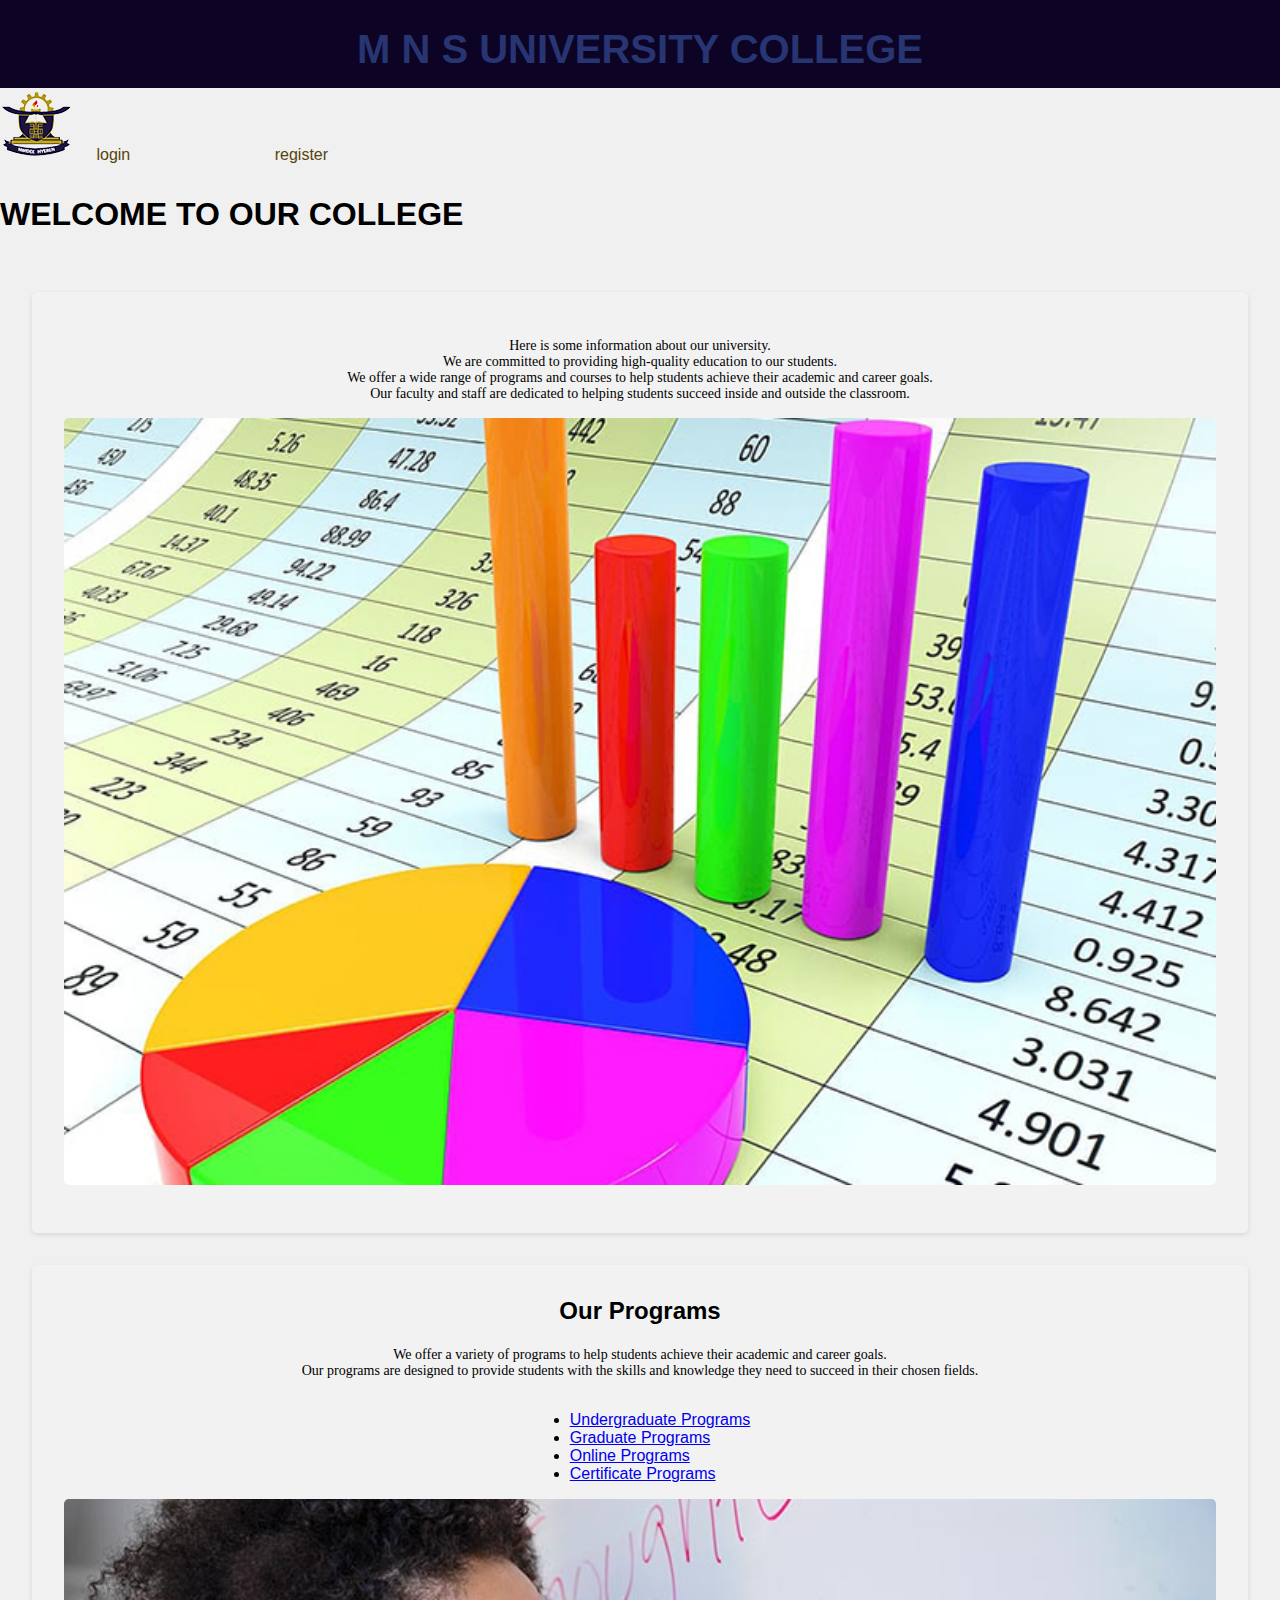
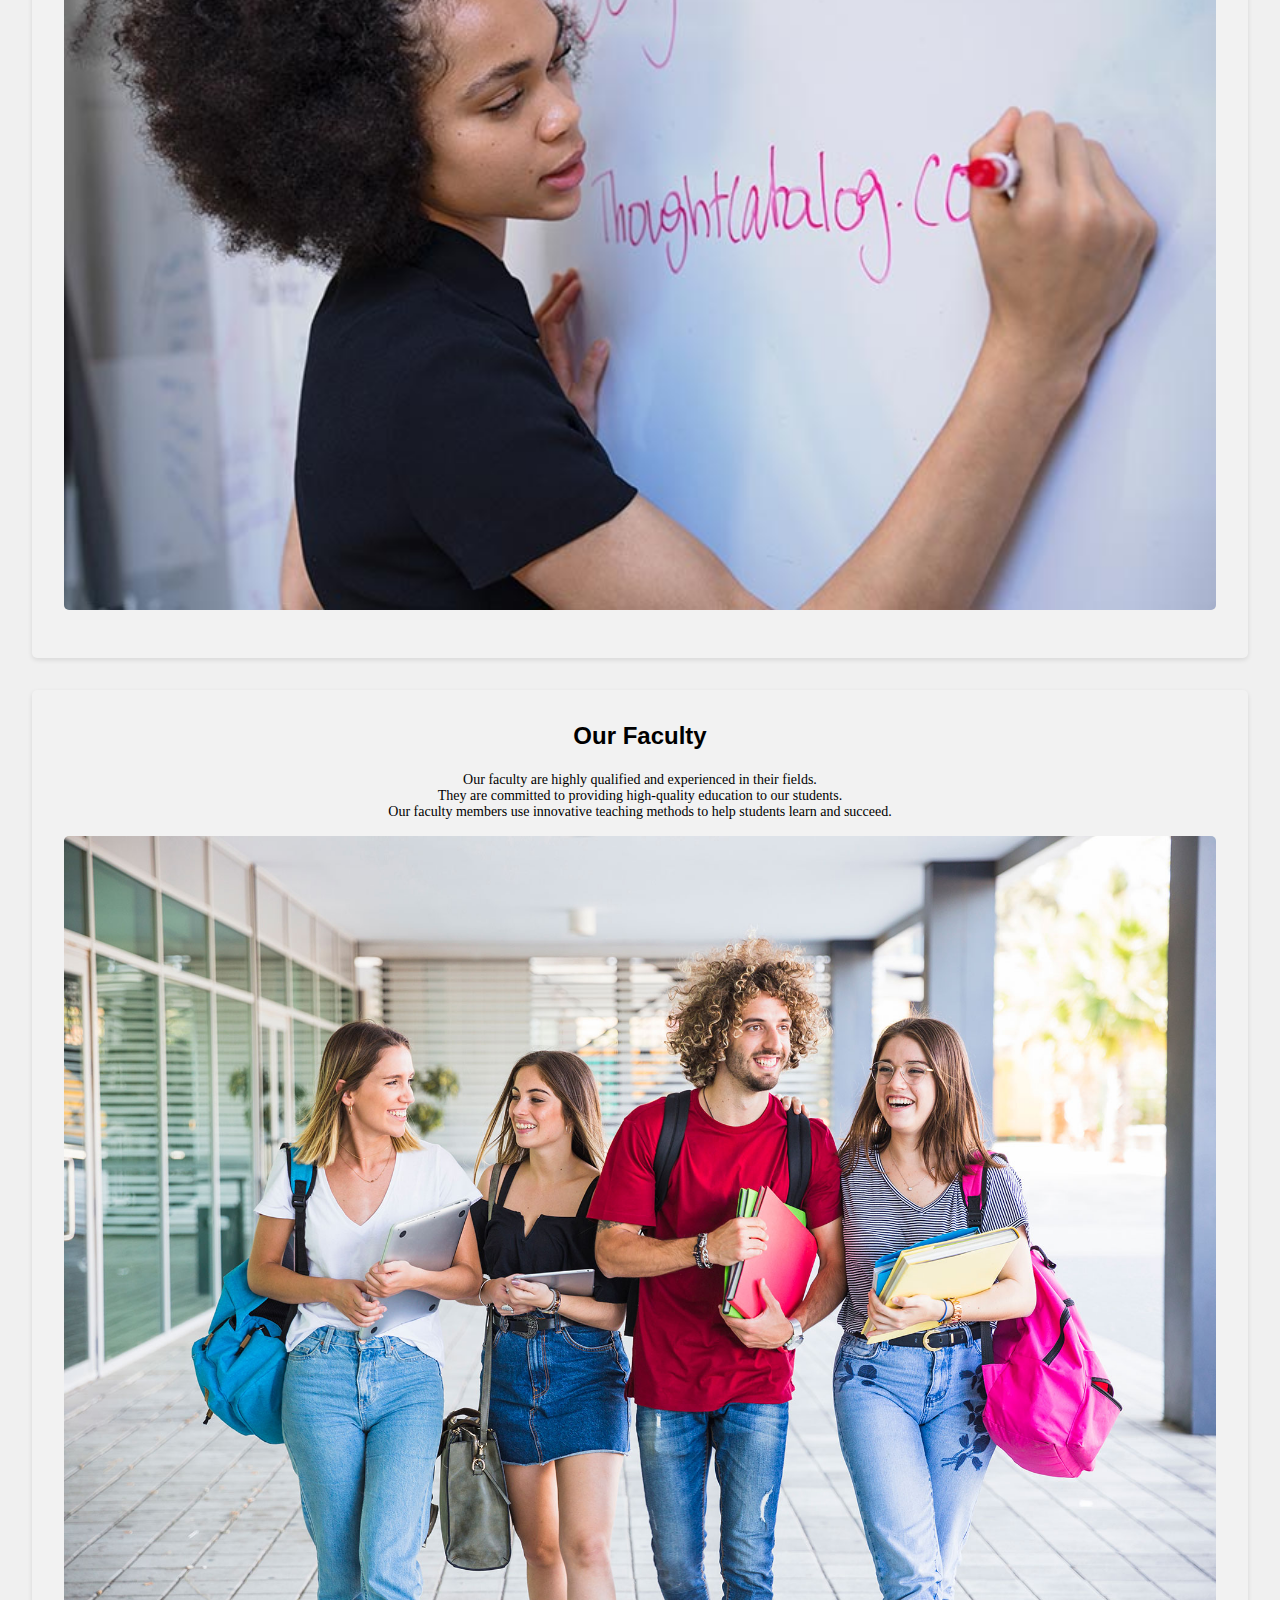
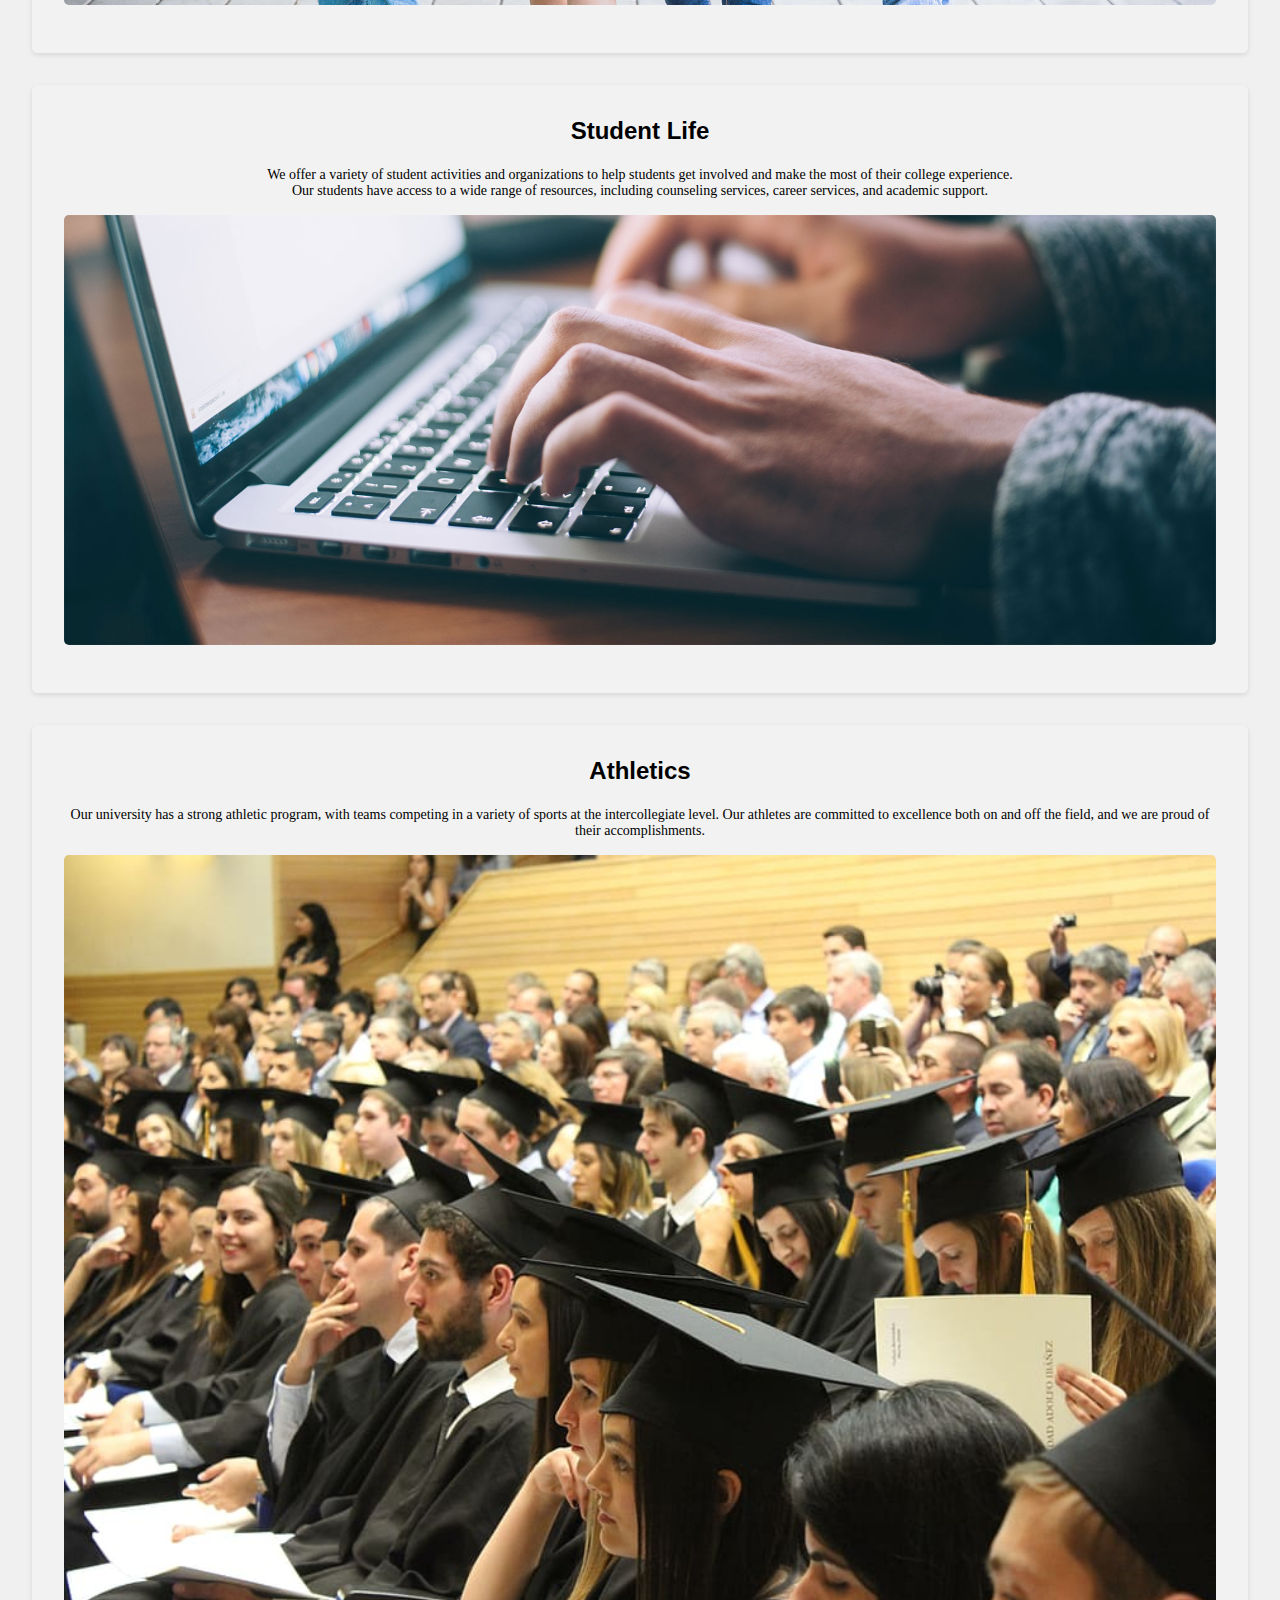
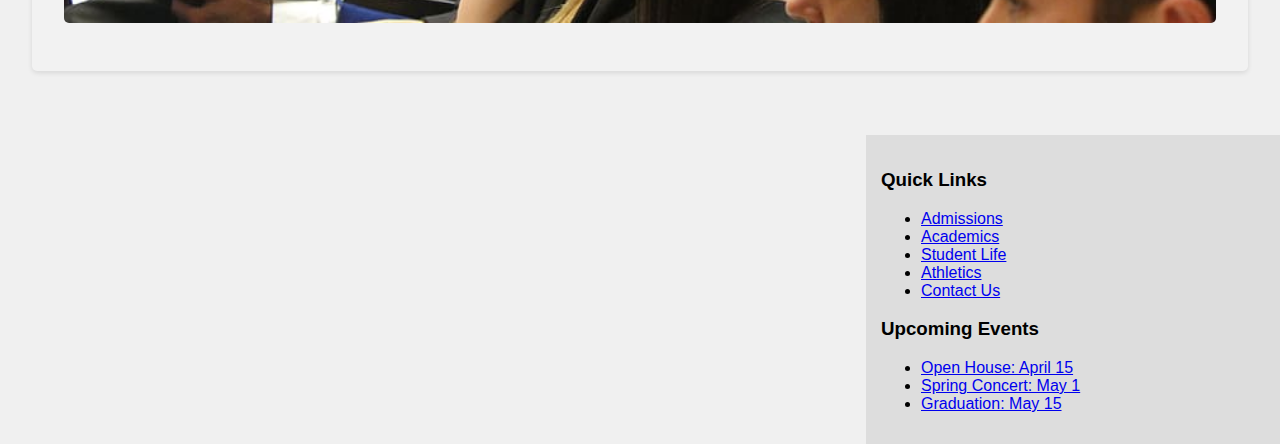
<file: index.html>
<html>
    <head>
        <title>index</title>

        <link rel="website icon" type="png"
        href="logo.png">
        <link rel ="stylesheet" href="css/index_style.css">
    </head>
    <header>
        <h1>M N S UNIVERSITY COLLEGE</h1>
    </header>
    <div class="dropdown">
        <img src="logo.png" alt="University Logo">
        <a href="login.html"class="dropbtn">login</a>
                
    
        <a href="registratioin.html"class="dropbtn">register</a>
    
    </div>
    <h2>WELCOME TO OUR COLLEGE</h2>
    <body>
        <main>
            <div class="dept-card">
        <p>Here is some information about our university.<br> 
            We are committed to providing high-quality education to our students.<br> 
            We offer a wide range of programs and courses to help students achieve their academic and career goals.<br> 
            Our faculty and staff are dedicated to helping students succeed inside and outside the classroom.</p>
                
        <img src="1.jpg" alt="Image 1">
            </div>
            <div class="dept-card">
        <h3>Our Programs</h3>

        <p>We offer a variety of programs to help students achieve their academic and career goals.<br> 
            Our programs are designed to provide students with the skills and knowledge they need to succeed in their chosen fields.</p>

        <ul>

            <li><a href="#">Undergraduate Programs</a></li>

            <li><a href="#">Graduate Programs</a></li>

            <li><a href="#">Online Programs</a></li>

            <li><a href="#">Certificate Programs</a></li>

        </ul>

        <img src="6.jpg" alt="Image 2">
            </div>

            <div class="dept-card">
        <h3>Our Faculty</h3>

        <p>Our faculty are highly qualified and experienced in their fields.<br> 
            They are committed to providing high-quality education to our students. <br>
            Our faculty members use innovative teaching methods to help students learn and succeed.</p>

        <img src="10.jpg" width="1000" height="800 "   alt="image 3">
            </div>
            <div class="dept-card">
        <h3>Student Life</h3>

        <p>We offer a variety of student activities and organizations to help students get involved and make the most of their college experience.<br>
            Our students have access to a wide range of resources, including counseling services, career services, and academic support.</p>

        <img src="4.jpg" width="1000" height="500 " alt="Image 4">
            </div>
            <div class="dept-card">

        <h3>Athletics</h3>

        <p>Our university has a strong athletic program, with teams competing in a variety of sports at the intercollegiate level. Our athletes are committed to excellence both on and off the field, and we are proud of their accomplishments.</p>

        <img src="5.jpg" alt="Image 5">
            </div>
        </main>
    </div>

    <div class="sidebar">

        <h3>Quick Links</h3>

        <ul>

            <li><a href="#">Admissions</a></li>

            <li><a href="#">Academics</a></li>

            <li><a href="#">Student Life</a></li>

            <li><a href="#">Athletics</a></li>

            <li><a href="#">Contact Us</a></li>

        </ul>

        <h3>Upcoming Events</h3>

        <ul>

            <li><a href="#">Open House: April 15</a></li>

            <li><a href="#">Spring Concert: May 1</a></li>

            <li><a href="#">Graduation: May 15</a></li>

        </ul>

    </div>

    <div class="clearfix"></div>
    
    

        
    </body>
</file>
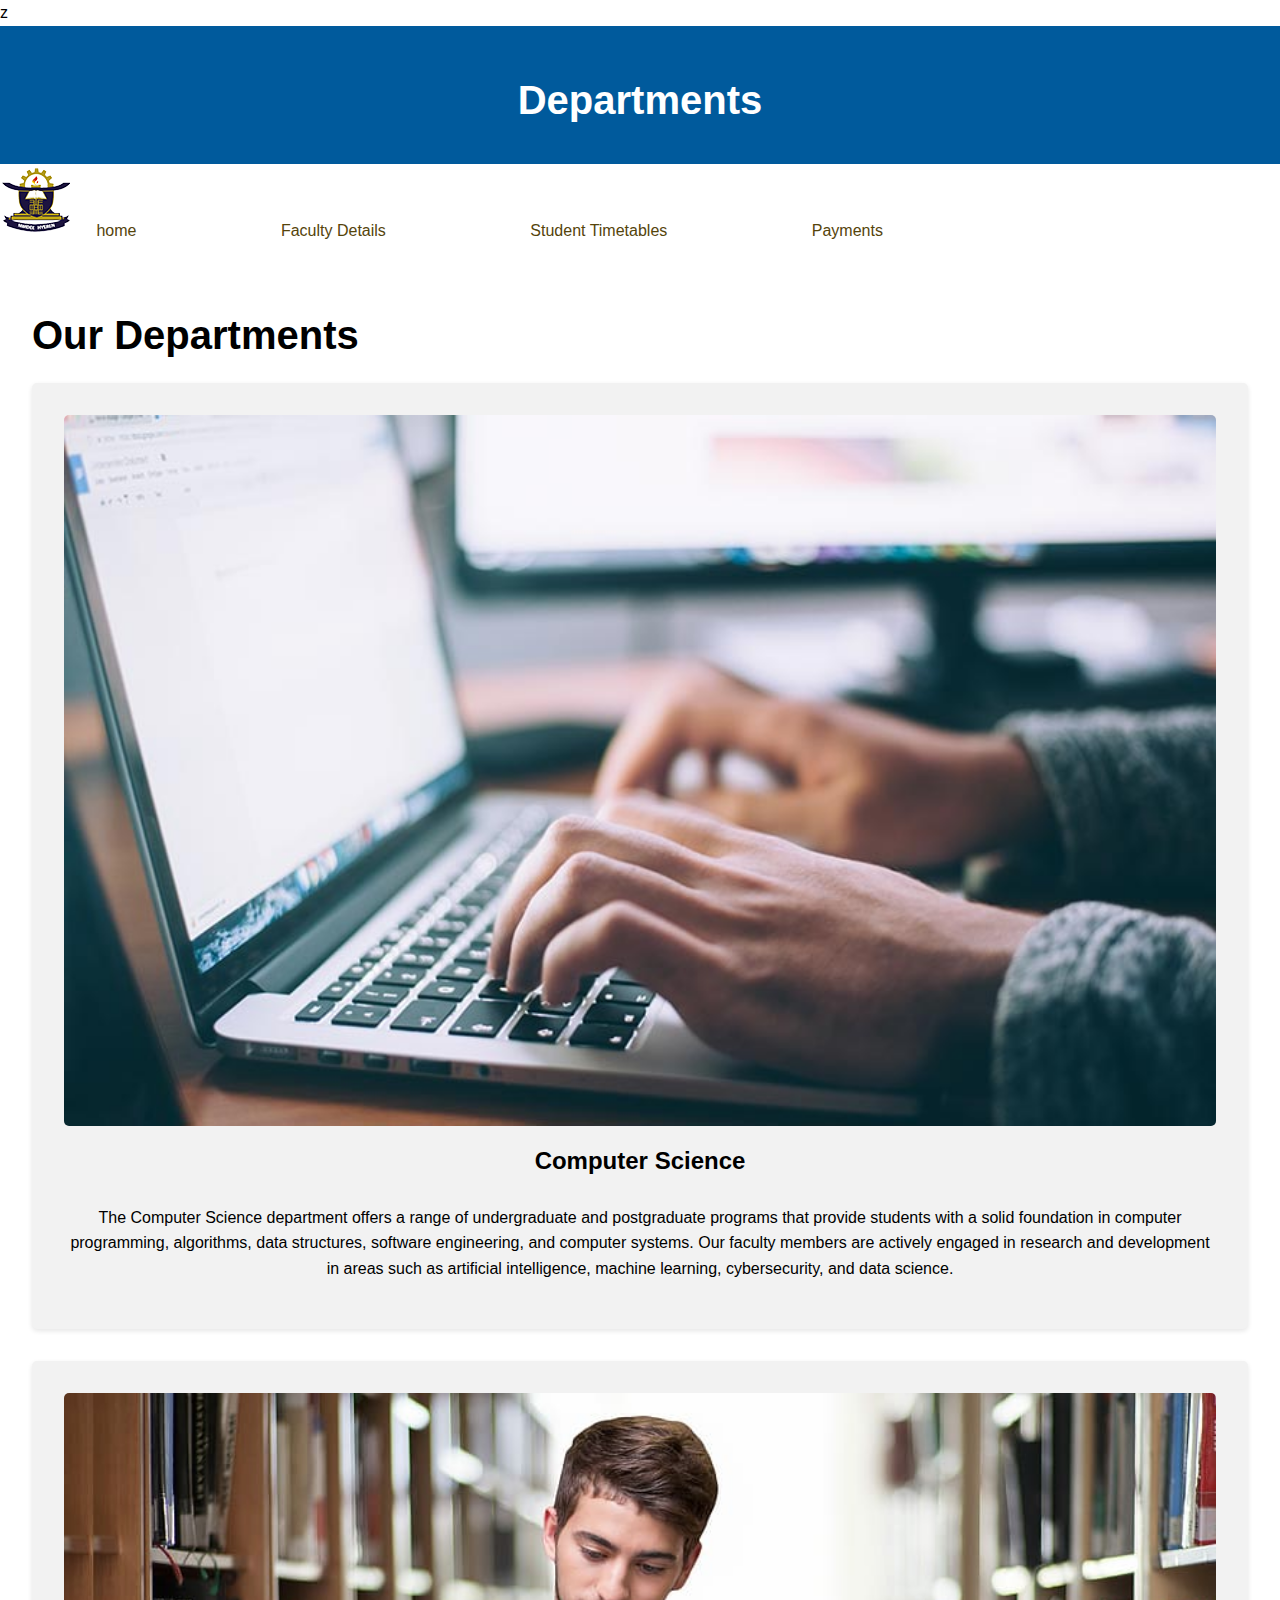
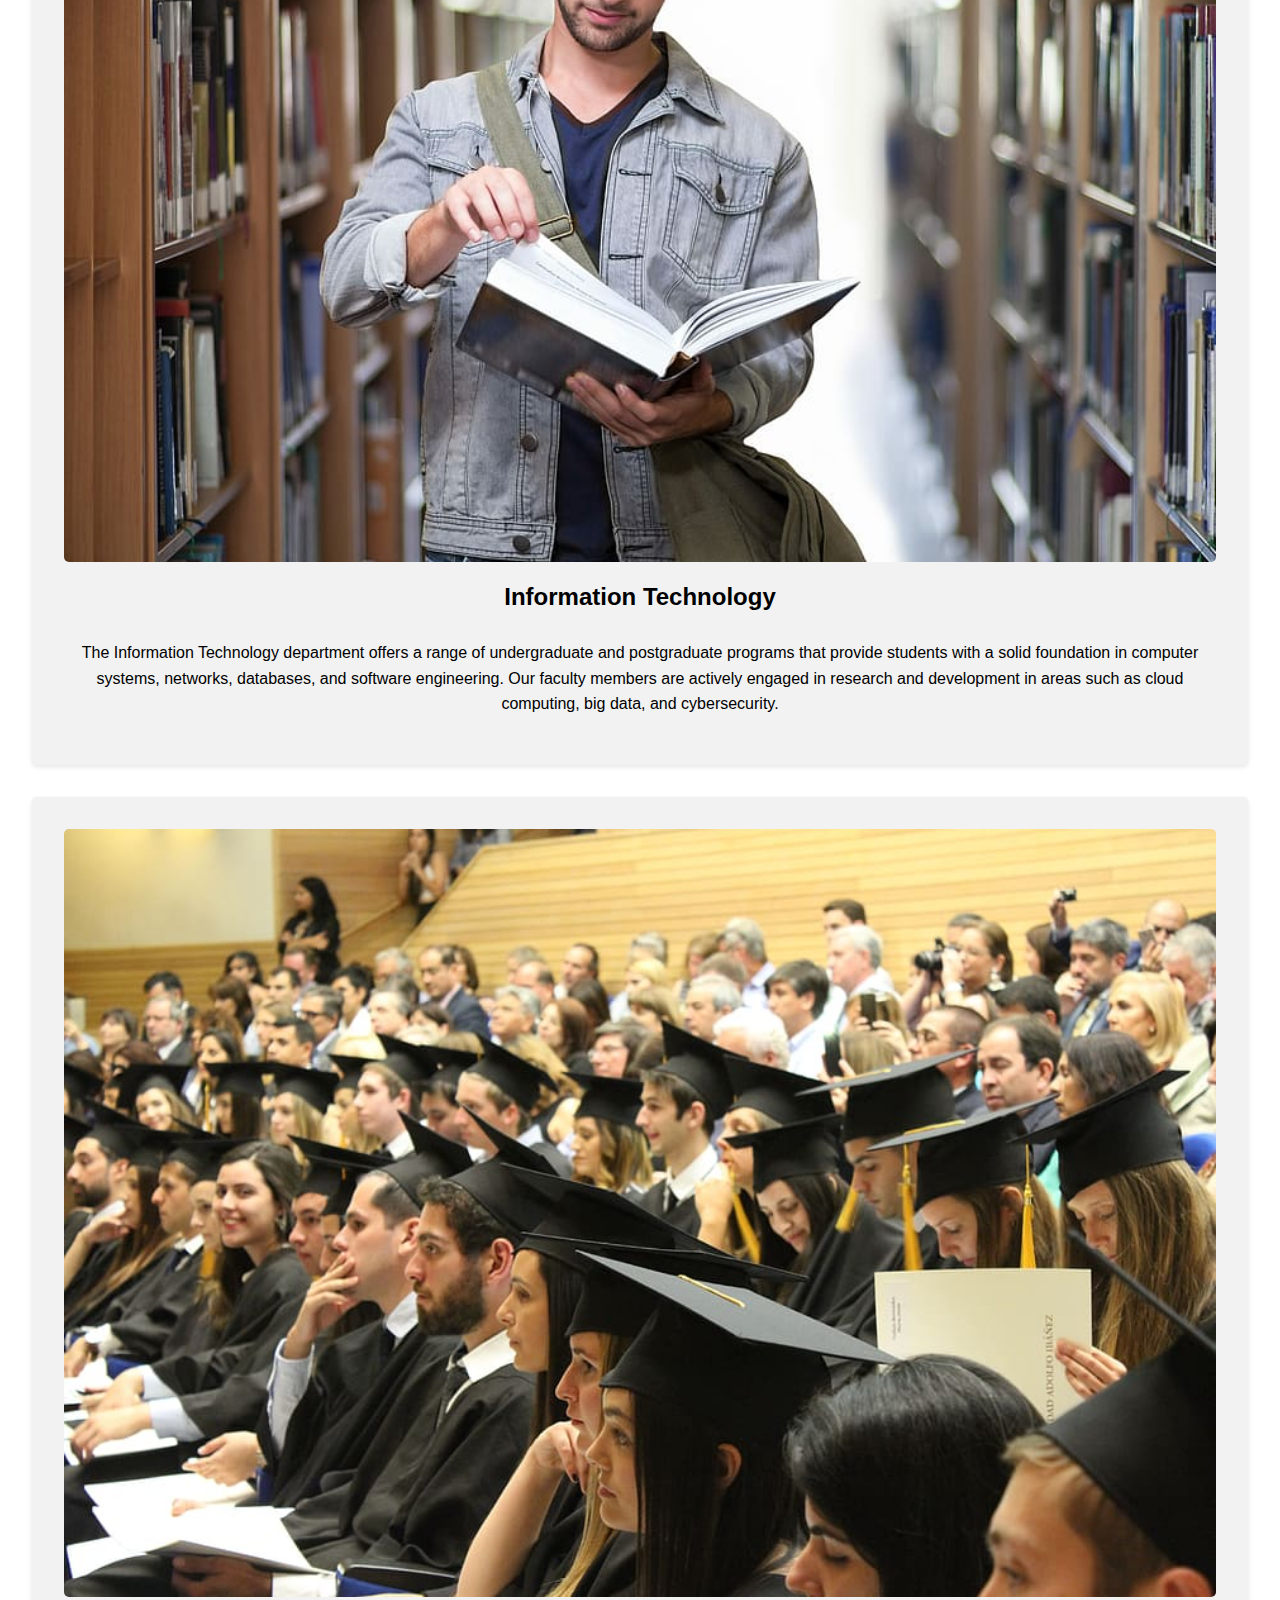
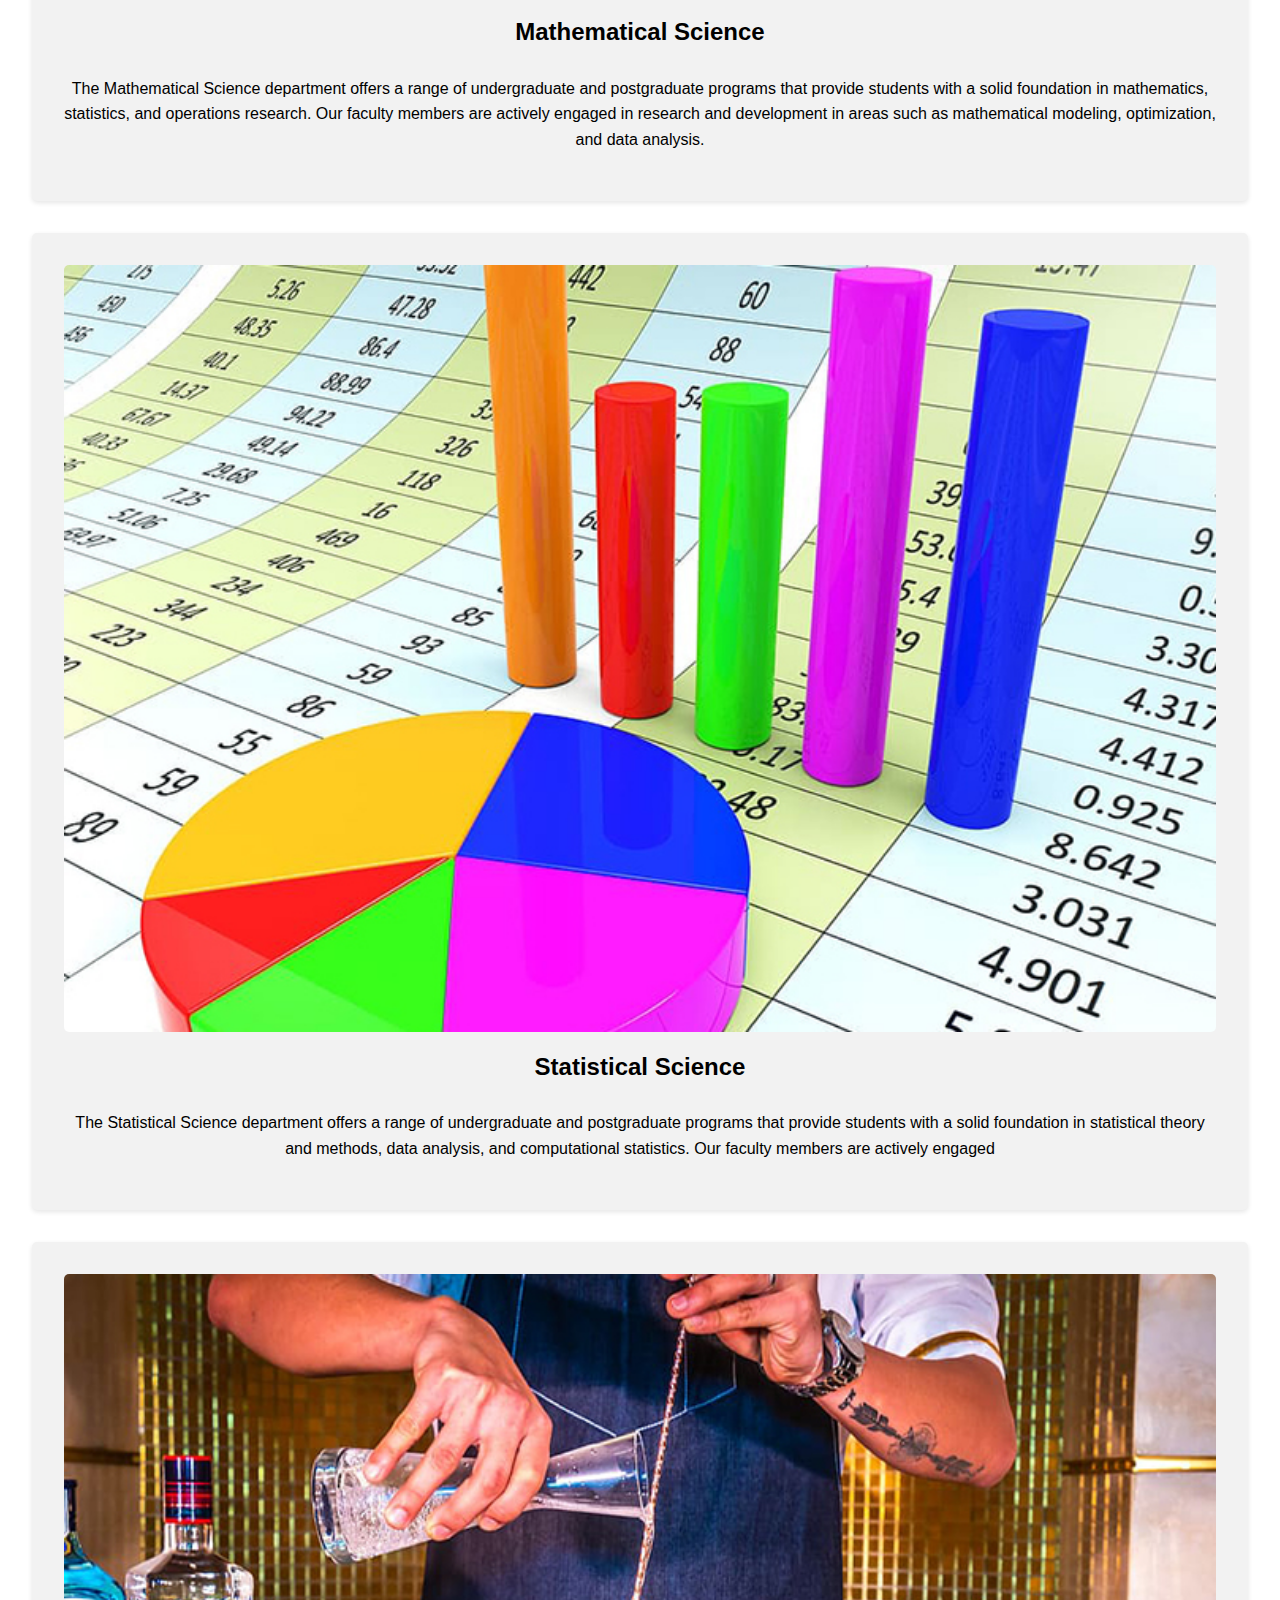
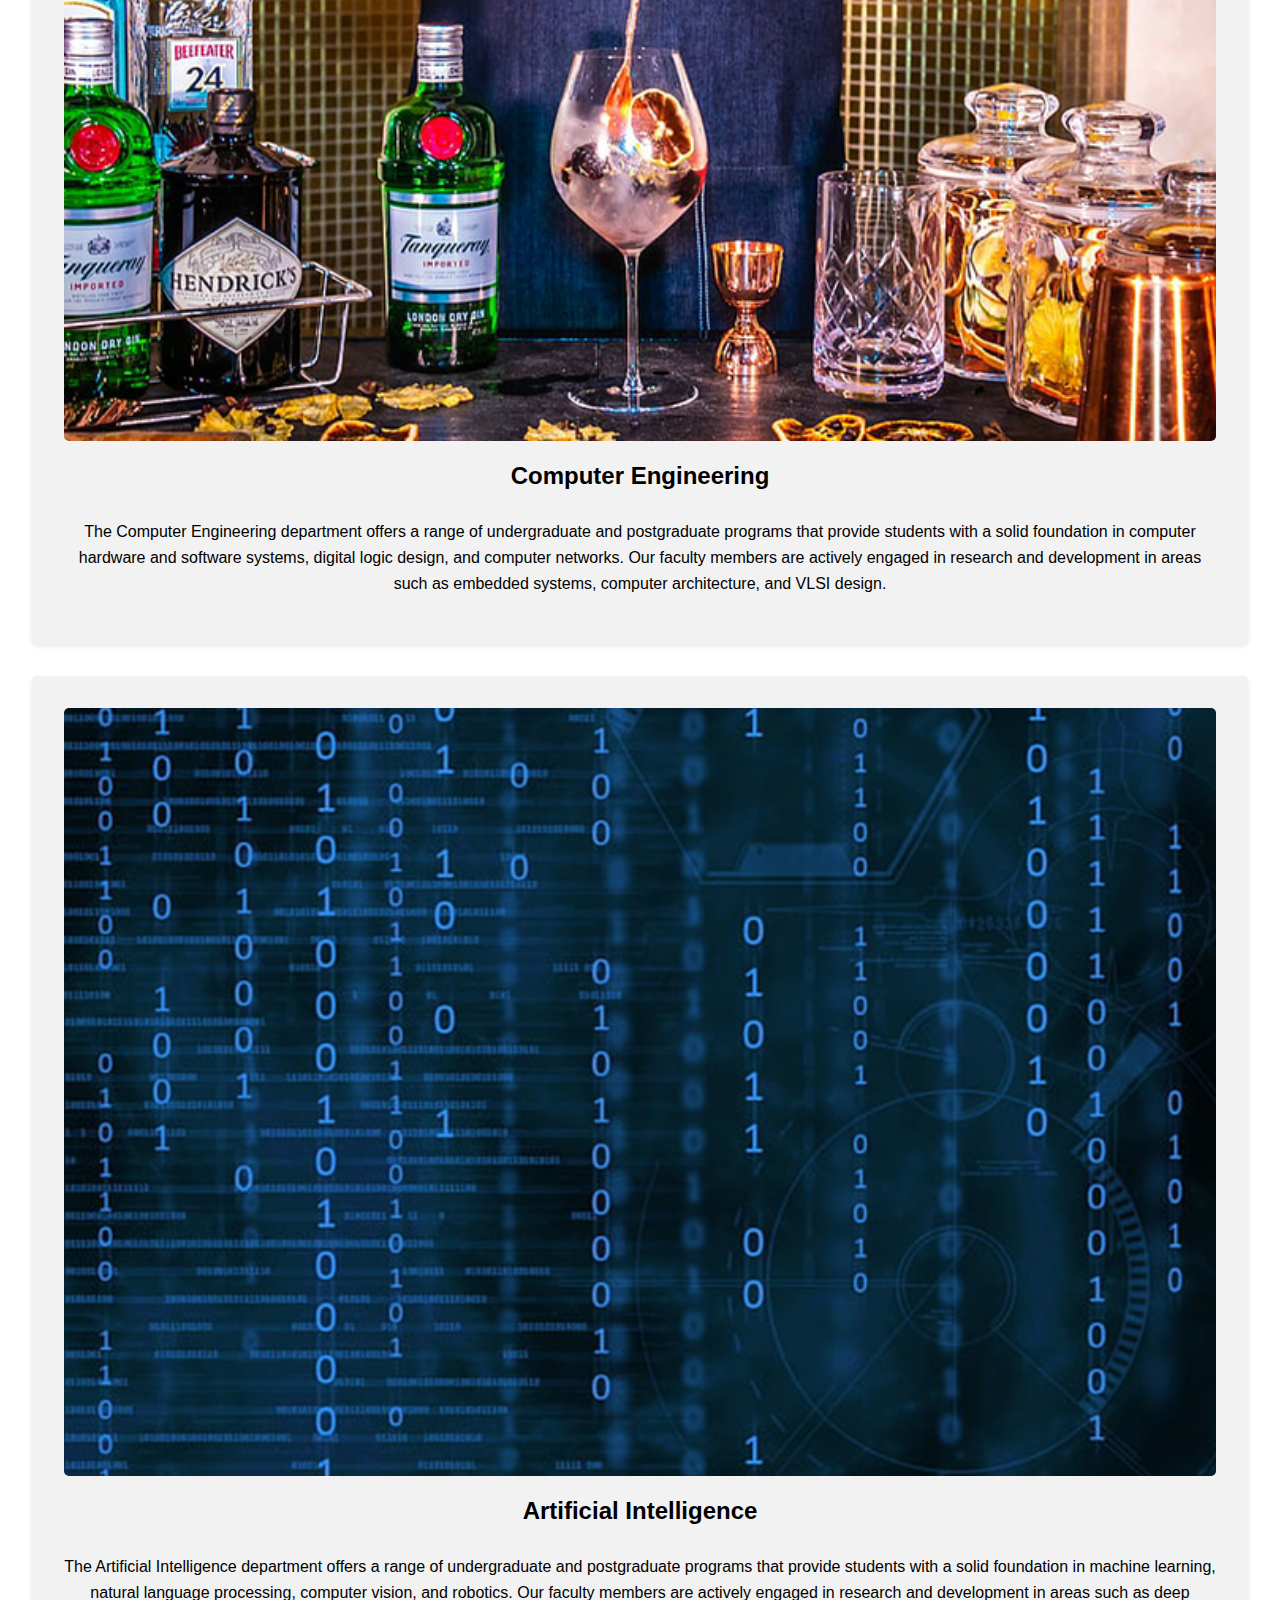
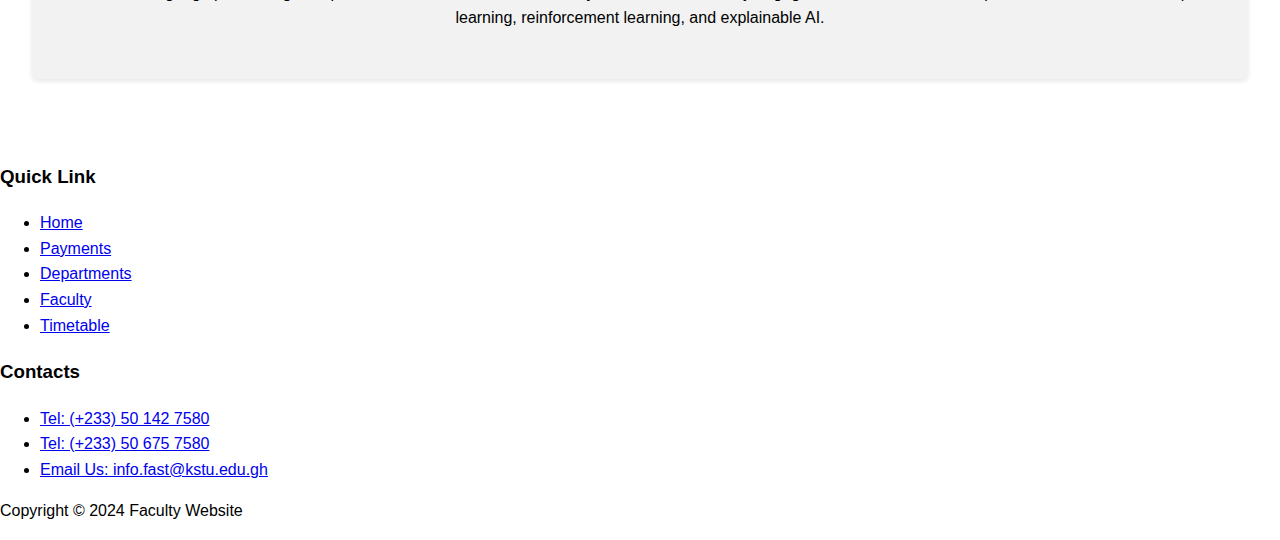
<file: departments.html>
z<!DOCTYPE html>
<html lang="en">
<head>
    <meta charset="UTF-8">
    <meta name="viewport" content="width=device-width, initial-scale=1.0">
    <title>Departments</title>
    <link rel="website icon" type="png"
        href="logo.png">
    <link rel="stylesheet" href="css/styles.css">
    <header>
        <h1>Departments</h1>
    </header>
</head>
<div class="dropdown">
  <img src="logo.png" alt="University Logo">
    <a href="index.html"class="dropbtn">home</a>
            

    <a href="faculty.html"class="dropbtn">Faculty Details</a>


    

    <a href="timetables.html"class="dropbtn">Student Timetables</a>

    <a href="payments.html"class="dropbtn">Payments</a>

</div> 
<body>
  <main>
      <h1>Our Departments</h1>
      <div class="dept-card">
          <img src="8.jpg" alt="Computer Science">

          <h3>Computer Science</h3>

          <p>The Computer Science department offers a range of undergraduate and postgraduate programs that provide students with a solid foundation in computer programming, algorithms, data structures, software engineering, and computer systems. Our faculty members are actively engaged in research and development in areas such as artificial intelligence, machine learning, cybersecurity, and data science.</p>

      </div>

      <div class="dept-card">

          <img src="11.jpg" alt="Information Technology">

          <h3>Information Technology</h3>

          <p>The Information Technology department offers a range of undergraduate and postgraduate programs that provide students with a solid foundation in computer systems, networks, databases, and software engineering. Our faculty members are actively engaged in research and development in areas such as cloud computing, big data, and cybersecurity.</p>

      </div>

      <div class="dept-card">

          <img src="5.jpg" alt="Mathematical Science">

          <h3>Mathematical Science</h3>

          <p>The Mathematical Science department offers a range of undergraduate and postgraduate programs that provide students with a solid foundation in mathematics, statistics, and operations research. Our faculty members are actively engaged in research and development in areas such as mathematical modeling, optimization, and data analysis.</p>

      </div>

      <div class="dept-card">

          <img src="1.jpg" alt="Statistical Science">

          <h3>Statistical Science</h3>

          <p>The Statistical Science department offers a range of undergraduate and postgraduate programs that provide students with a solid foundation in statistical theory and methods, data analysis, and computational statistics. Our faculty members are actively engaged</p>
          </div>
          <div class="dept-card">

            <img src="3.jpg" alt="Computer Engineering">

            <h3>Computer Engineering</h3>

            <p>The Computer Engineering department offers a range of undergraduate and postgraduate programs that provide students with a solid foundation in computer hardware and software systems, digital logic design, and computer networks. Our faculty members are actively engaged in research and development in areas such as embedded systems, computer architecture, and VLSI design.</p>

        </div>

        <div class="dept-card">

            <img src="12.jpg" alt="Artificial Intelligence">

            <h3>Artificial Intelligence</h3>

            <p>The Artificial Intelligence department offers a range of undergraduate and postgraduate programs that provide students with a solid foundation in machine learning, natural language processing, computer vision, and robotics. Our faculty members are actively engaged in research and development in areas such as deep learning, reinforcement learning, and explainable AI.</p>

        </div>

    </main>
        <div class="col-lg-4">
          <h3 class="footer-heading"><span>Quick Link</span></h3>
          <ul class="list-unstyled">
              <li><a href="#">Home</a></li>
              <li><a href="#">Payments</a></li>
              <li><a href="#">Departments</a></li>
              <li><a href="#">Faculty</a></li>
              <li><a href="#">Timetable</a></li>
          </ul>
        </div>
        <div class="col-lg-4">
            <h3 class="footer-heading"><span>Contacts</span></h3>
            <ul class="list-unstyled">
                <li><a href="#">Tel: (+233) 50 142 7580</a></li>
                <li><a href="#">Tel: (+233) 50 675 7580</a></li>
                <li><a href="#">Email Us: info.fast@kstu.edu.gh</a></li>
                
            </ul>
        </div>
        

      <div class="row">
        <div class="col-12">
          <div class="copyright">
              <p>
                  
                  Copyright &copy; 2024 Faculty Website
                  
                  </p>
          </div>
        </div>
      </div>
    </div>
  </div>


</body>

</html>
</file>
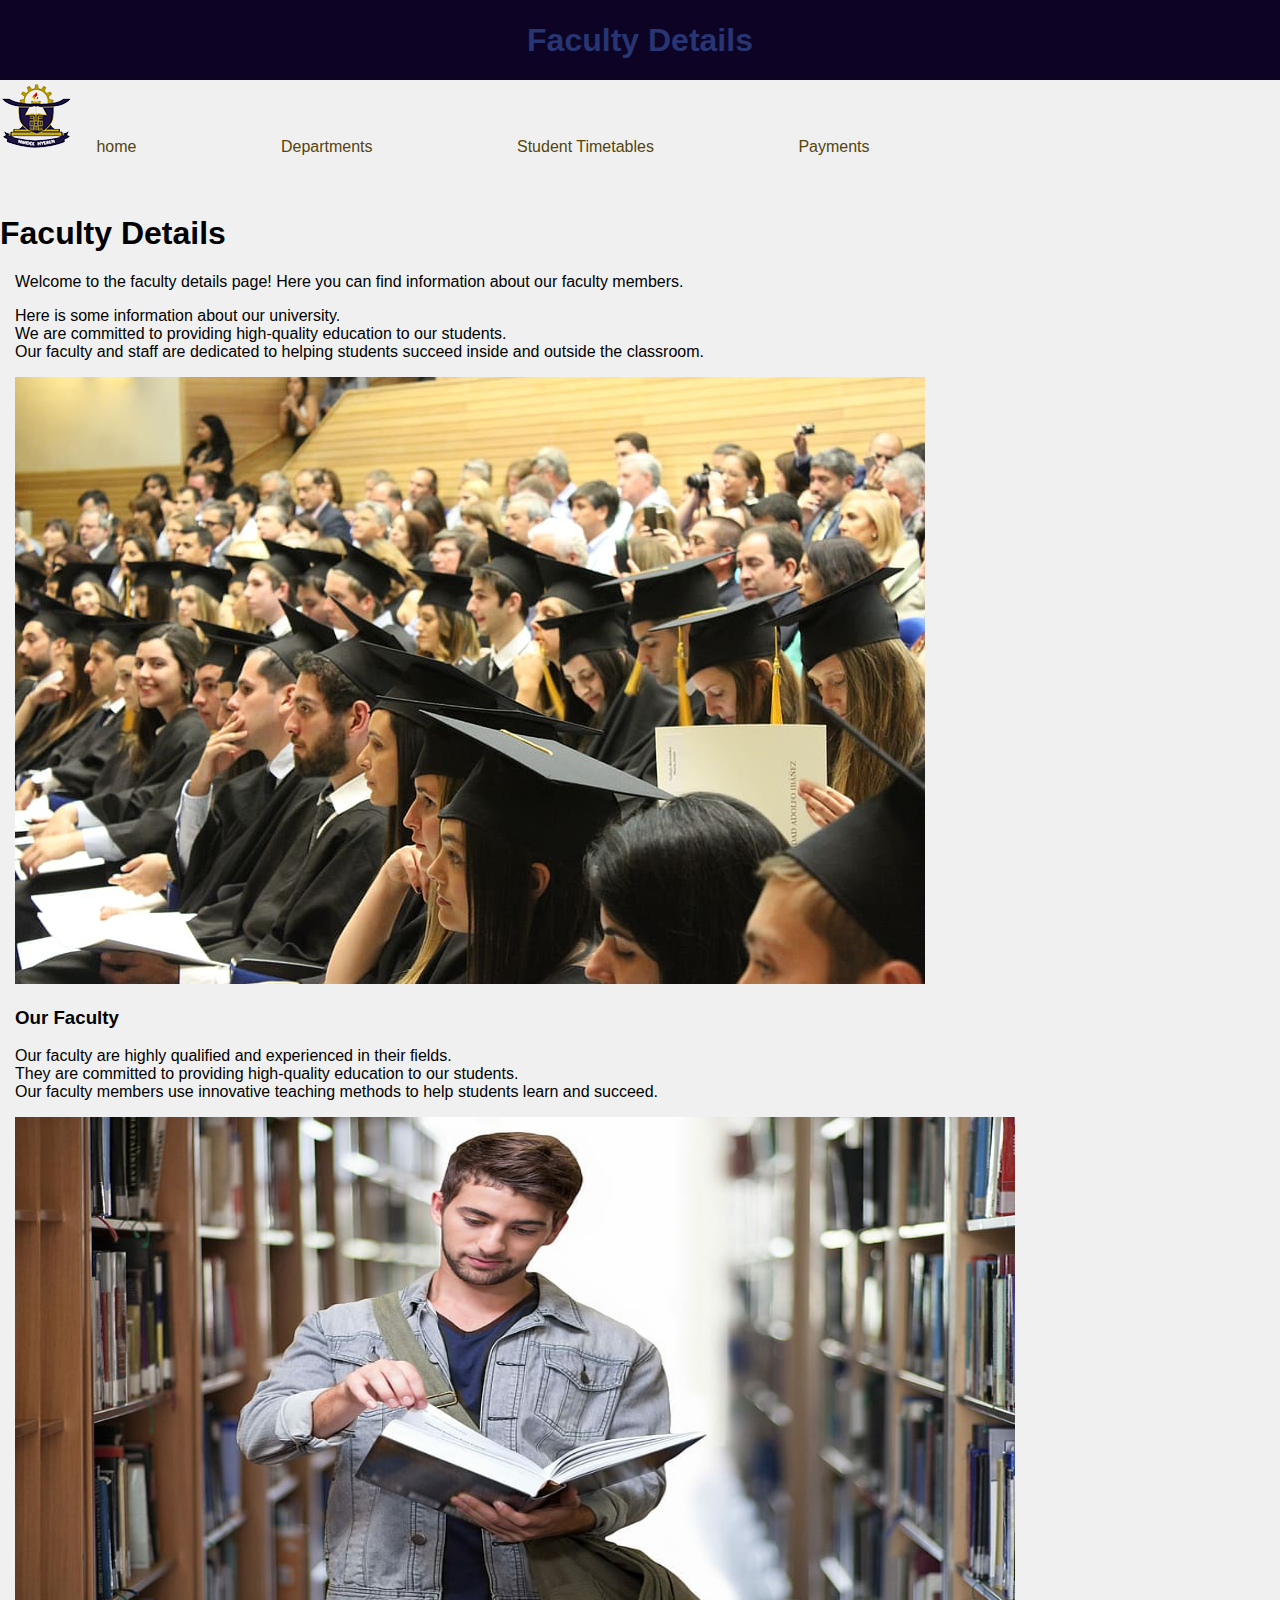
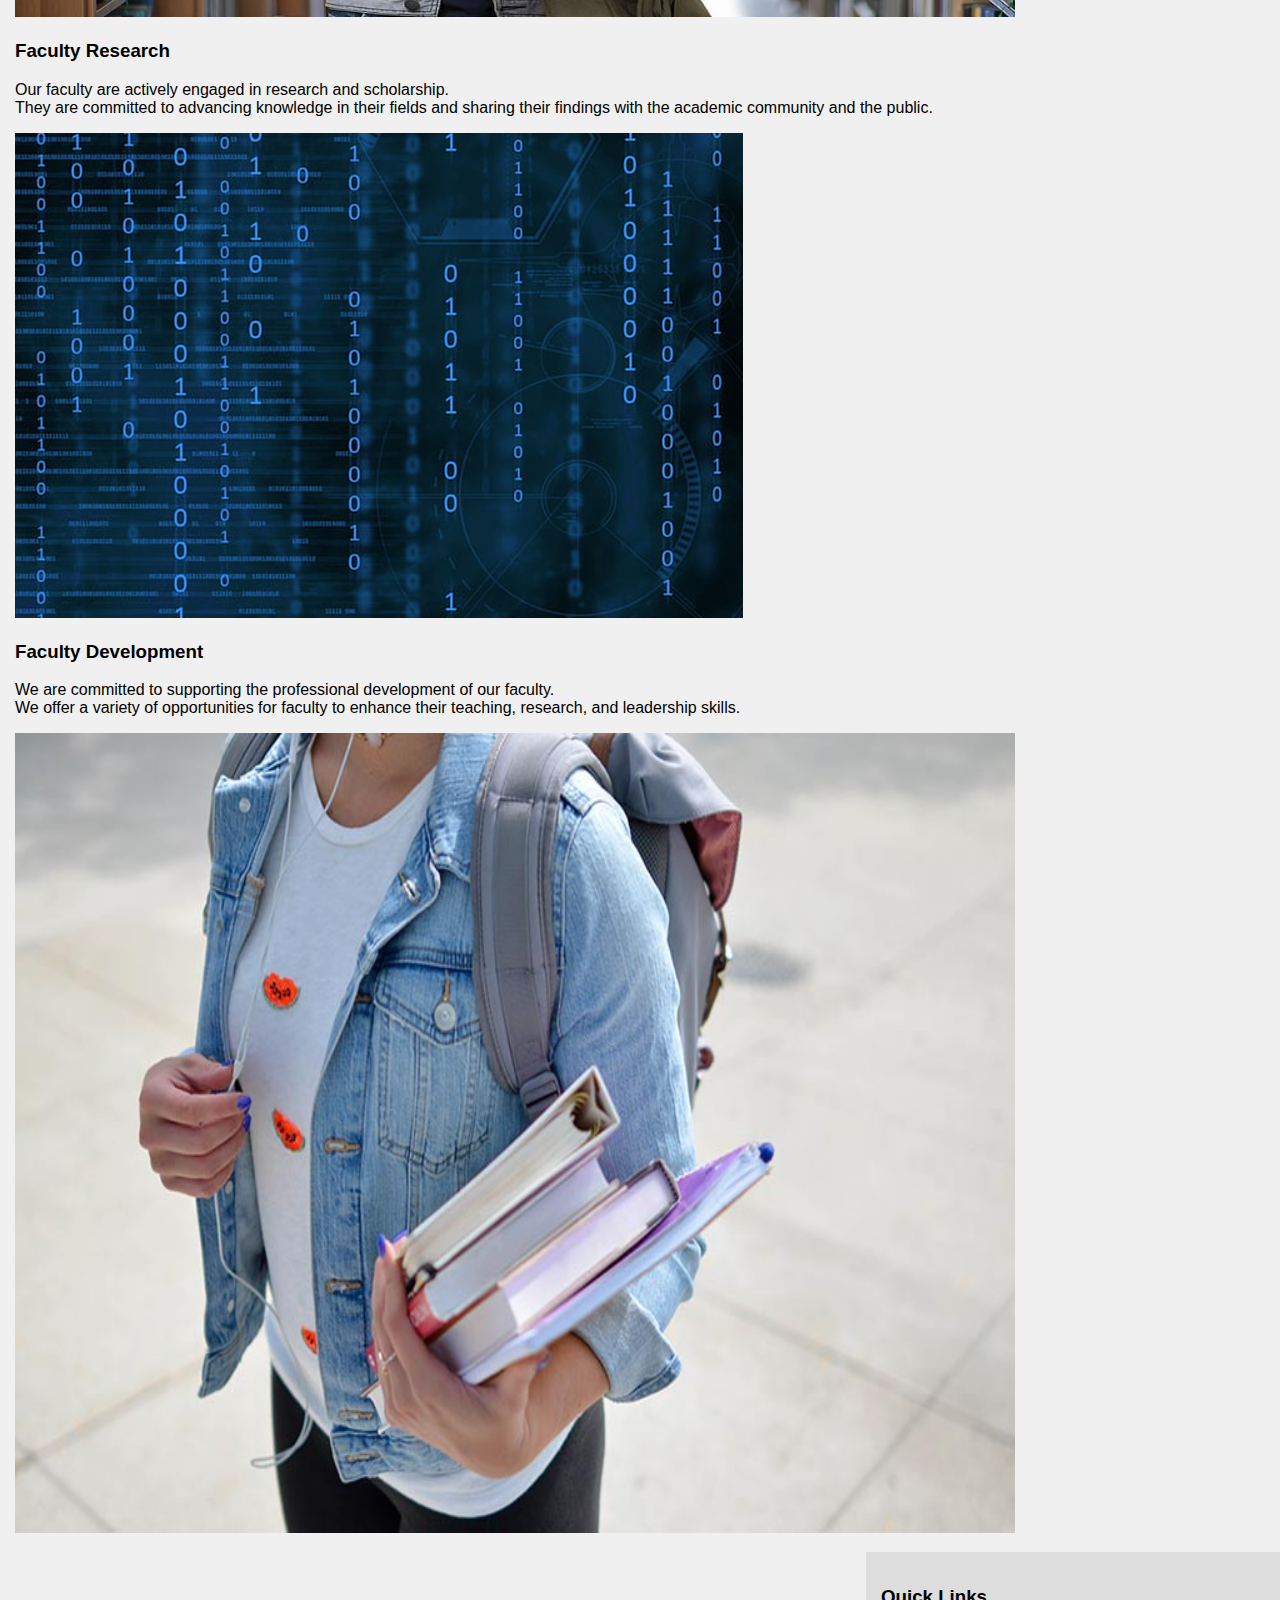
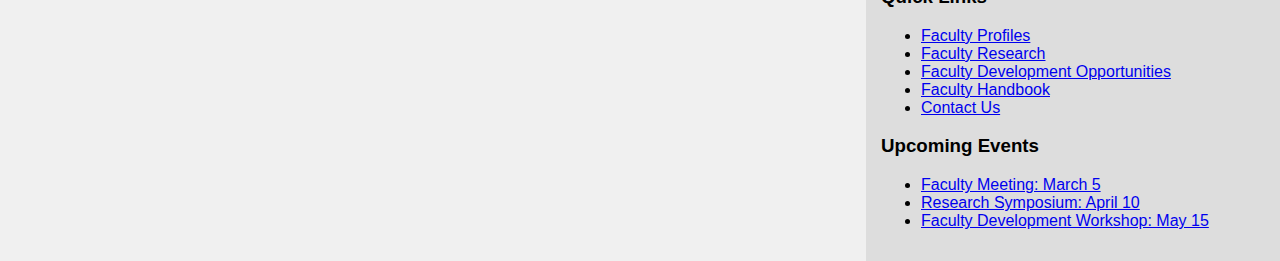
<file: faculty.html>
<!DOCTYPE html>
<html lang="en">
<head>
    <header>
    <h1>Faculty Details</h1>
</header>

<div class="dropdown">
    <img src="logo.png" alt="University Logo">  
    <a href="index.html"class="dropbtn">home</a>
            




    <a href="departments.html"class="dropbtn">Departments</a>

    <a href="timetables.html"class="dropbtn">Student Timetables</a>

    <a href="payments.html"class="dropbtn">Payments</a>

</div>  

    
    <title>Faculty Details</title>
    <link rel="website icon" type="png"
        href="logo.png">
    <link rel="stylesheet" href="css/faculty_css.css">
</head>
<body>
        <h2></h2>
        <div class="header">

            <h1><br>Faculty Details</h1>
    
        </div>
    
        <div class="main-content">
    
            <p>Welcome to the faculty details page! Here you can find information about our faculty members.</p>
    
            <p>Here is some information about our university.<br> 
                We are committed to providing high-quality education to our students.<br> 
                Our faculty and staff are dedicated to helping students succeed inside and outside the classroom.</p>
    
            <img src="5.jpg" alt="Image 1">
    
            <h3>Our Faculty</h3>
    
            <p>Our faculty are highly qualified and experienced in their fields.<br> 
                They are committed to providing high-quality education to our students.<br> 
                Our faculty members use innovative teaching methods to help students learn and succeed.</p>
    
            <img src="11.jpg" width="1000" height="500 " alt="Image 2">
    
            <h3>Faculty Research</h3>
    
            <p>Our faculty are actively engaged in research and scholarship.<br> 
                They are committed to advancing knowledge in their fields and sharing their findings with the academic community and the public.</p>
    
            <img src="12.jpg" alt="Image 3">
    
            <h3>Faculty Development</h3>
    
            <p>We are committed to supporting the professional development of our faculty.<br>
            We offer a variety of opportunities for faculty to enhance their teaching, research, and leadership skills.</p>
    
            <img src="7.jpg" width="1000" height="800 " alt="Image 4">
    
        </div>
    
        <div class="sidebar">
    
            <h3>Quick Links</h3>
    
            <ul>
    
                <li><a href="#">Faculty Profiles</a></li>
    
                <li><a href="#">Faculty Research</a></li>
    
                <li><a href="#">Faculty Development Opportunities</a></li>
    
                <li><a href="#">Faculty Handbook</a></li>
    
                <li><a href="#">Contact Us</a></li>
    
            </ul>
    
            <h3>Upcoming Events</h3>
    
            <ul>
    
                <li><a href="#">Faculty Meeting: March 5</a></li>
    
                <li><a href="#">Research Symposium: April 10</a></li>
    
                <li><a href="#">Faculty Development Workshop: May 15</a></li>
    
            </ul>
    
        </div>
    
        <div class="clearfix"></div>

</body>
</html>
</file>
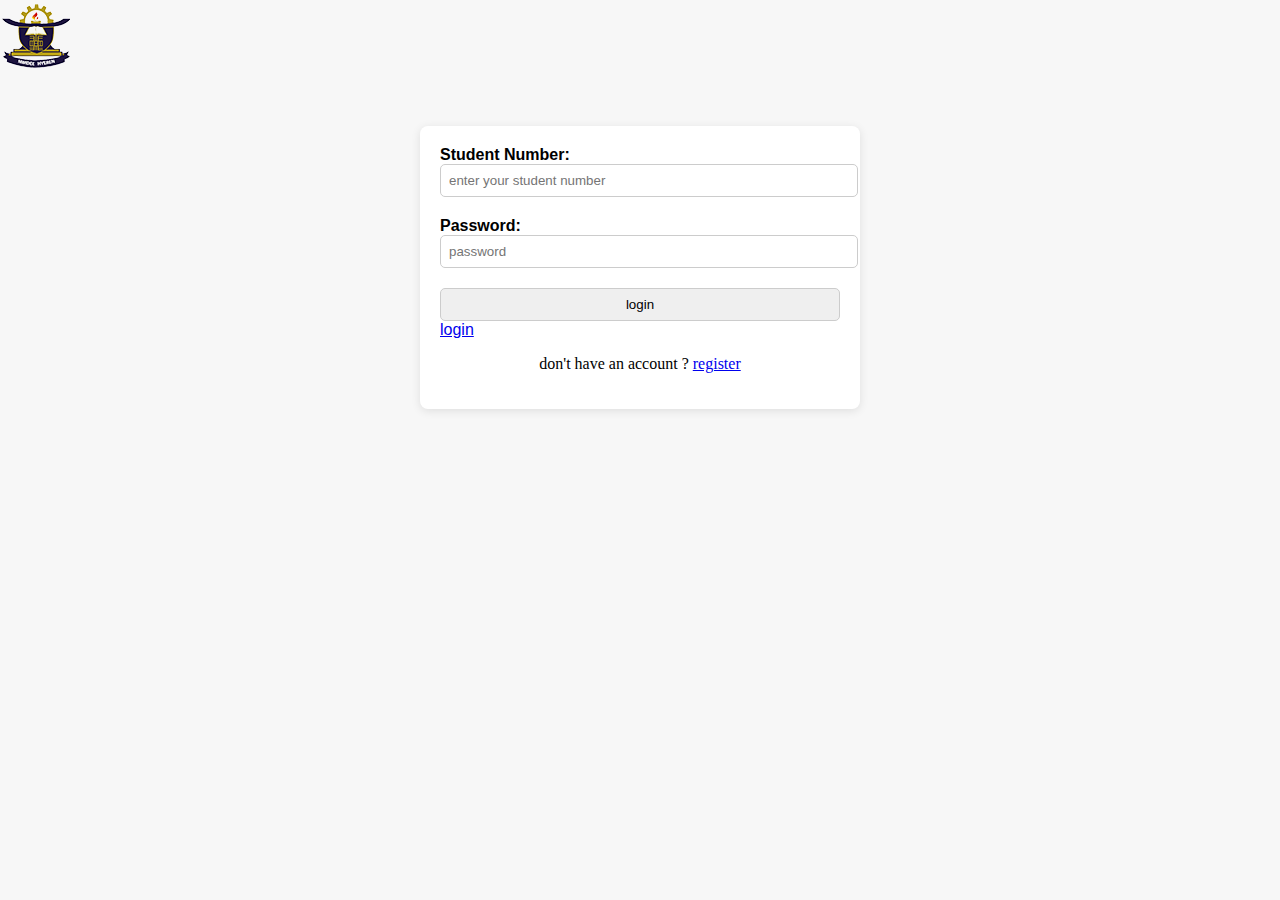
<file: login.html>
<!DOCTYPE html>
<html lang="en">
<head>
    <meta charset="UTF-8">
    <meta name="viewport" content="width=device-width, initial-scale=1.0">
    <title>login</title>
</head>
<link rel ="stylesheet" href="css/form.css">
<link rel="website icon" type="png"
        href="logo.png">
<img src="logo.png" alt="University Logo">
<body><div class ="form-container">

<form method="POST" action="">
    
        <div class="form-group">
            <label for="Student Number">Student Number:</label>
            <input type="text" name="studentNumber" id="studentNumber" 
            placeholder ="enter your student number" required>
        </div>
        <div class="form-group">
            <label for="password">Password:</label>
            <input type="password" name="password" id="password" placeholder ="password" required>
        </div>
            <input type="submit" name="submit" value="login">
</form>
<a href="faculty.html">login</a>
<p>don't have an account ? <a href="registratioin.html">register</a></p>


</body>
</html>
</file>
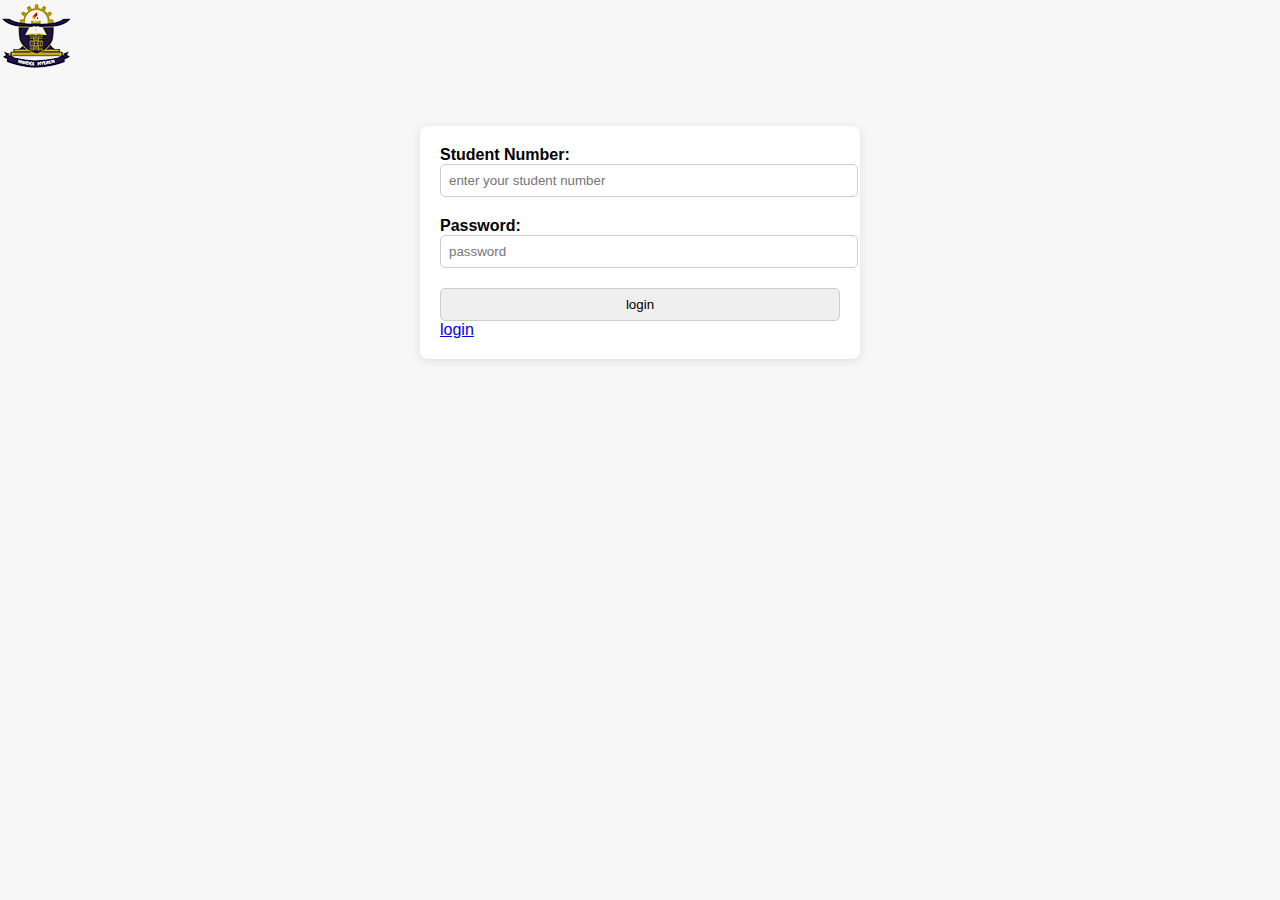
<file: login1.html>
<!DOCTYPE html>
<html lang="en">
<head>
    <meta charset="UTF-8">
    <meta name="viewport" content="width=device-width, initial-scale=1.0">
    <title>login</title>
</head>
<link rel ="stylesheet" href="css/form.css">
<link rel="website icon" type="png"
        href="logo.png">
<img src="logo.png" alt="University Logo">
<body><div class ="form-container">

<form method="POST" action="">
    
        <div class="form-group">
            <label for="Student Number">Student Number:</label>
            <input type="text" name="studentNumber" id="studentNumber" 
            placeholder ="enter your student number" required>
        </div>
        <div class="form-group">
            <label for="password">Password:</label>
            <input type="password" name="password" id="password" placeholder ="password" required>
        </div>
            <input type="submit" name="submit" value="login">
</form>
<a href="registration.html">login</a>



</body>
</html>
</file>
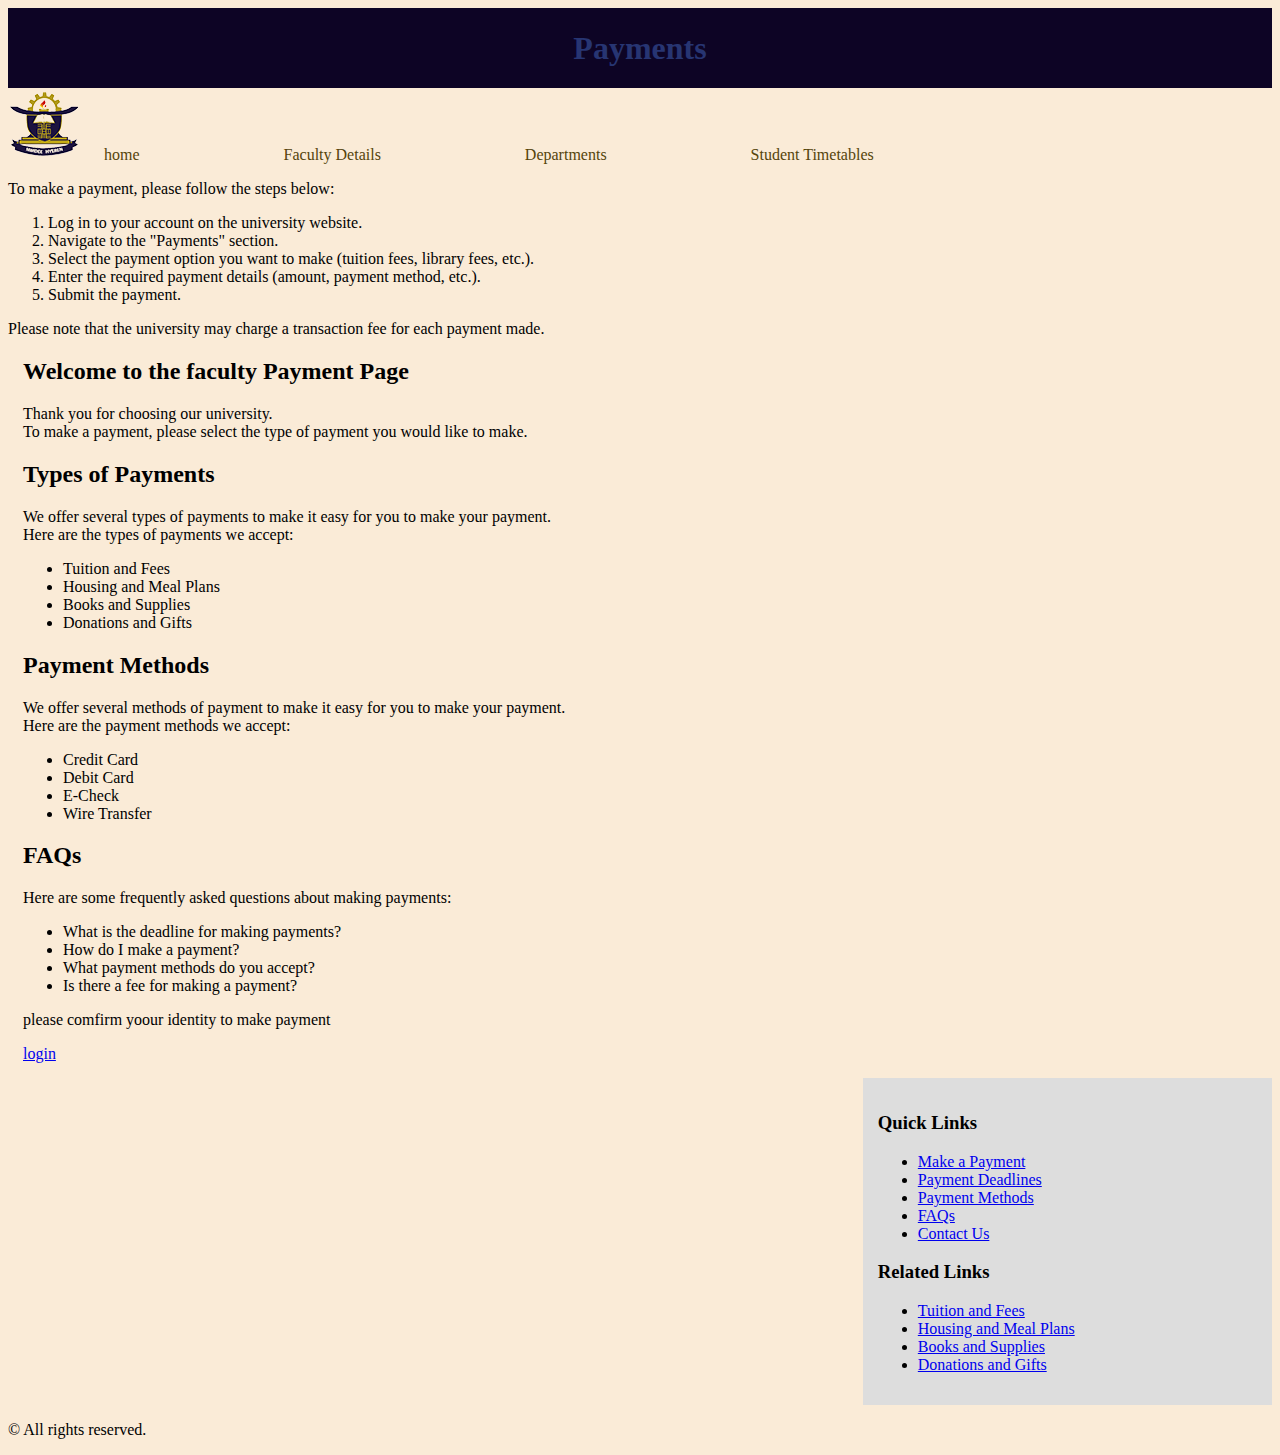
<file: payments.html>
<!DOCTYPE html>
<html lang="en">
<head>
    <meta charset="UTF-8">
    <meta name="viewport" content="width=device-width, initial-scale=1.0">
    <title>Payments</title>
    <link rel="website icon" type="png"
        href="logo.png">
    <link rel="stylesheet" href="css/payment.css">
    <header>
        <h1>Payments</h1>
    </header>
    <div class="dropdown">
        <img src="logo.png" alt="University Logo">
        <a href="index.html"class="dropbtn">home</a>
                
    
        <a href="faculty.html"class="dropbtn">Faculty Details</a>
    
    
        <a href="departments.html"class="dropbtn">Departments</a>
    
        <a href="timetables.html"class="dropbtn">Student Timetables</a>
    </div>
    

</head>
<body>
    
            
            
            <p>To make a payment, please follow the steps below:</p>
            <ol>
                <li>Log in to your account on the university website.</li>
                <li>Navigate to the "Payments" section.</li>
                <li>Select the payment option you want to make (tuition fees, library fees, etc.).</li>
                <li>Enter the required payment details (amount, payment method, etc.).</li>
                <li>Submit the payment.</li>
            </ol>
            <p>Please note that the university may charge a transaction fee for each payment made.</p>


    <div class="main-content">

        <h2>Welcome to the faculty Payment Page</h2>

        <p>Thank you for choosing our university. <br>
            To make a payment, please select the type of payment you would like to make.</p>

    

        <h2>Types of Payments</h2>

        <p>We offer several types of payments to make it easy for you to make your payment. <br>
            Here are the types of payments we accept:</p>

        <ul>

            <li>Tuition and Fees</li>

            <li>Housing and Meal Plans</li>

            <li>Books and Supplies</li>

            <li>Donations and Gifts</li>

        </ul>



        <h2>Payment Methods</h2>

        <p>We offer several methods of payment to make it easy for you to make your payment. <br>
            Here are the payment methods we accept:</p>

        <ul>

            <li>Credit Card</li>

            <li>Debit Card</li>

            <li>E-Check</li>

            <li>Wire Transfer</li>

        </ul>



        <h2>FAQs</h2>

        <p>Here are some frequently asked questions about making payments:</p>

        <ul>

            <li>What is the deadline for making payments?</li>

            <li>How do I make a payment?</li>

            <li>What payment methods do you accept?</li>

            <li>Is there a fee for making a payment?</li>

        </ul>
        <p>please comfirm yoour identity to make payment</p>
        <a href="login1.html">login</a>

    </div>

    <div class="sidebar">

        <h3>Quick Links</h3>

        <ul>

            <li><a href="#">Make a Payment</a></li>

            <li><a href="#">Payment Deadlines</a></li>

            <li><a href="#">Payment Methods</a></li>

            <li><a href="#">FAQs</a></li>

            <li><a href="#">Contact Us</a></li>

        </ul>

        <h3>Related Links</h3>

        <ul>

            <li><a href="#">Tuition and Fees</a></li>

            <li><a href="#">Housing and Meal Plans</a></li>

            <li><a href="#">Books and Supplies</a></li>

            <li><a href="#">Donations and Gifts</a></li>

        </ul>

    </div>

    <div class="clearfix"></div>
  
    <footer>
        <p>&copy; All rights reserved.</p>
    </footer>
</body>
</html>
</file>
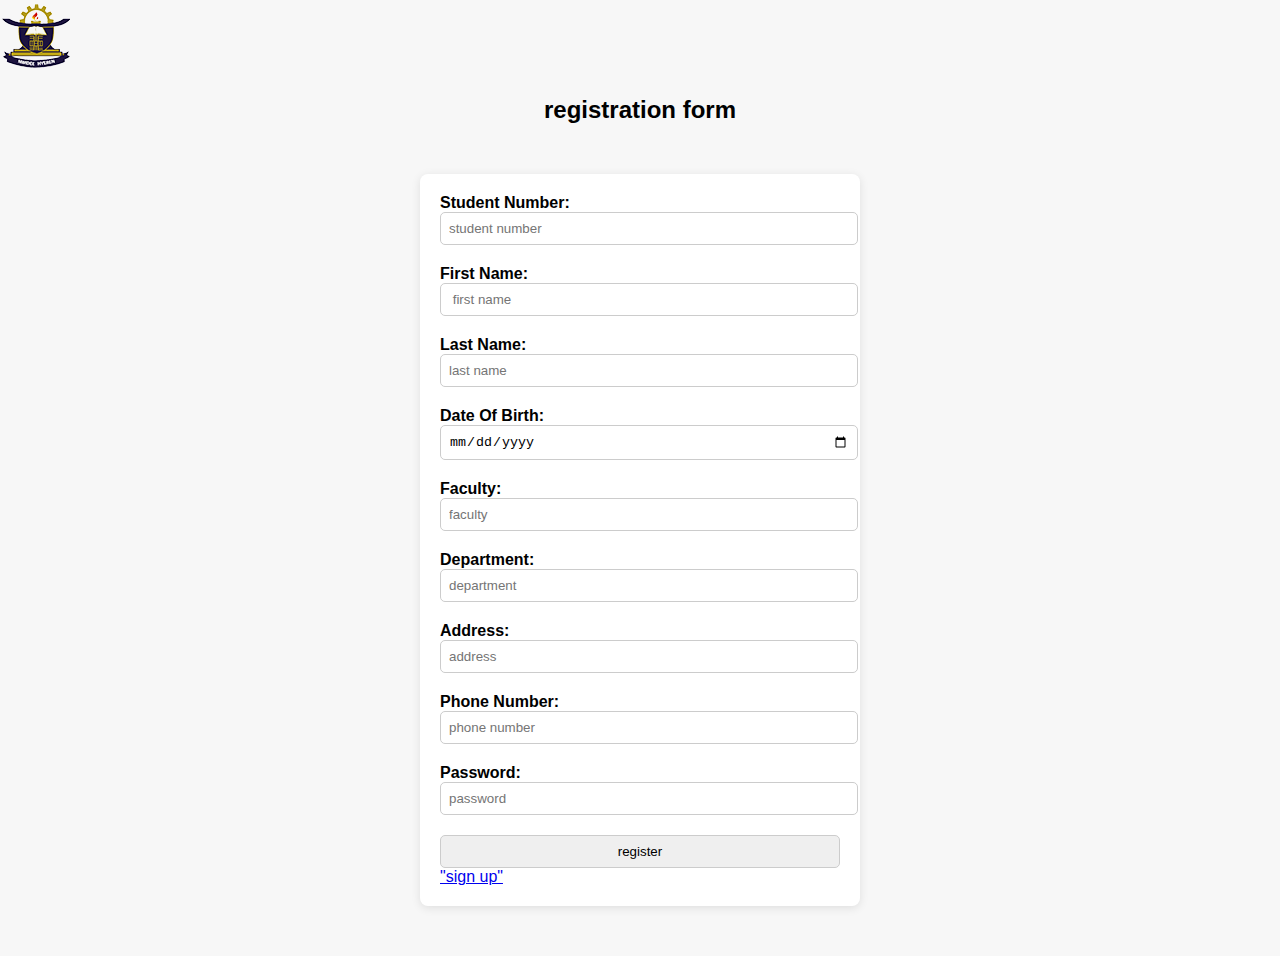
<file: registratioin.html>
<!DOCTYPE html>
<html>
<head>
    <title>registration</title>
    <link rel="website icon" type="png"
        href="logo.png">
</head>
<link rel="stylesheet" href="css/registration.css">
<img src="logo.png" alt="University Logo">
<body>
    <h2>registration form</h2>
    <div class ="form-container">
    <form>
        <div class="form-group">
            <label for="Student Number">Student Number:</label>
            <input type="text" name="studentNumber" id="studentNumber"
            placeholder ="student number" required>
        </div>
        <div class="form-group">
            <label for="First Name">First Name:</label>
            <input type="text" name="firstname" id="firstname" 
            placeholder =" first name"required>
        </div>
        <div class="form-group">
            <label for="Last Name">Last Name:</label>
            <input type="text" name="lastname" id="lastname"
            placeholder ="last name" required>
        </div>
        <div class="form-group">  
            <label for="Date Of Birth">Date Of Birth:</label>
            <input type="date" name="dateofbirth" id="dateofbirth" 
            placeholder ="date of birth"required>
        </div>
        <div class="form-group"> 
            <label for="Faculty">Faculty:</label>
            <input type="text" name="faculty" id="faculty" 
            placeholder ="faculty"required>
        </div>
        <div class="form-group"> 
            <label for="Department">Department:</label>
            <input type="text" name="department" id="department"
            placeholder ="department"required>
        </div>
        <div class="form-group">  
            <label for="Address">Address:</label>
            <input type="text" name="address" id="address" 
            placeholder ="address"required>
        </div>
        <div class="form-group"> 
            <label for="Phone Number">Phone Number:</label>
            <input type="text;" name="number" id="number"           
            placeholder ="phone number"required>
        </div>
        <div class="form-group"> 
            <label for="Password">Password:</label>
            <input type="password" name="password" id="password" 
            placeholder ="password"required>
        </div>
            <input type="submit" name="submit" value="register">

    </form>
    <a href="faculty.html">"sign up"</a>
</body>
</html>
</file>
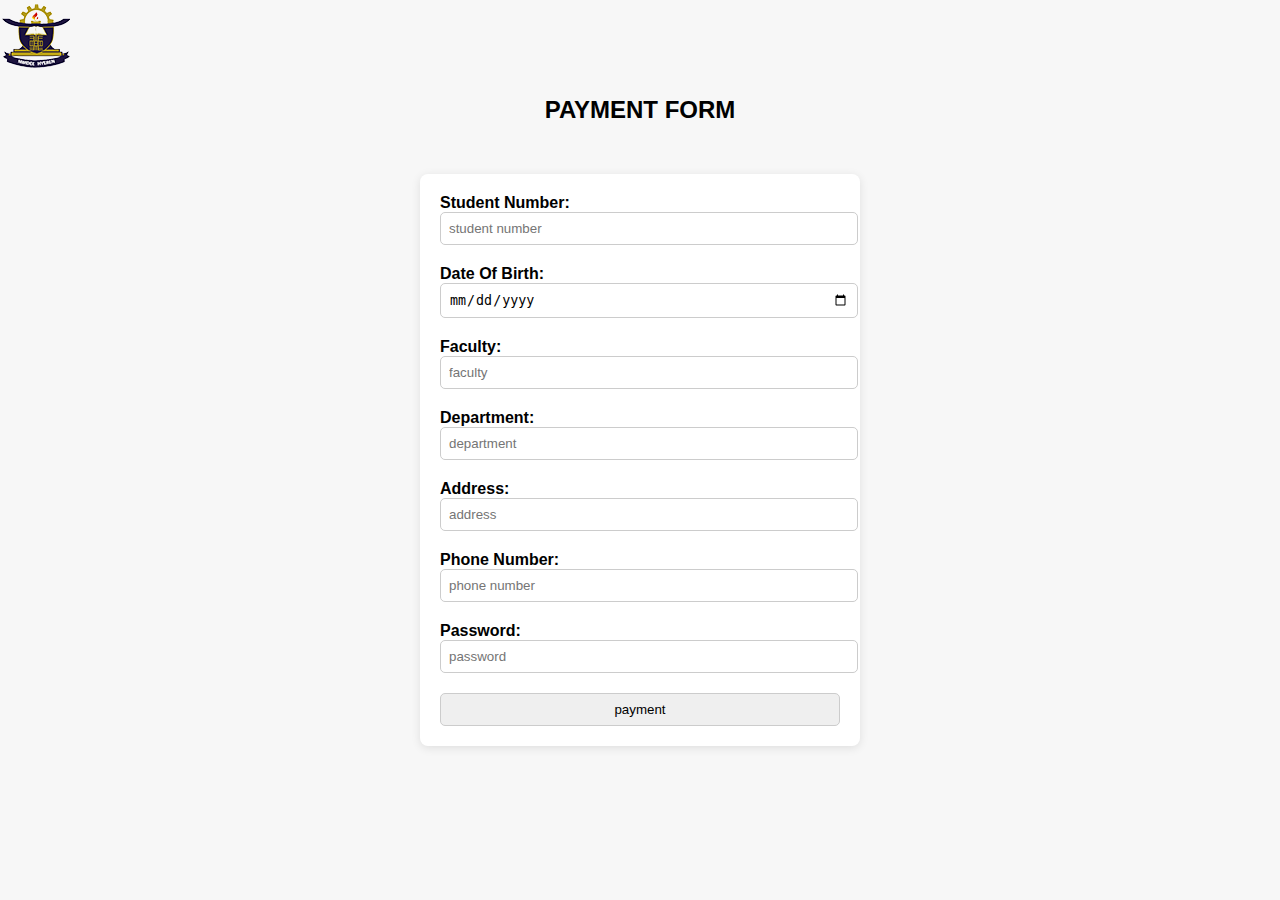
<file: registration.html>
<!DOCTYPE html>
<html>
<head>
    <title>payment</title>
    <link rel="website icon" type="png"
        href="logo.png">
</head>
<link rel="stylesheet" href="css/registration.css">
<img src="logo.png"  align-content="center" alt="University Logo">
<body>
    <h2>PAYMENT FORM</h2>
    <div class ="form-container">
    <form>
        <div class="form-group">
            <label for="Student Number">Student Number:</label>
            <input type="text" name="studentNumber" id="studentNumber"
            placeholder ="student number" required>
        </div>
    
        <div class="form-group">  
            <label for="Date Of Birth">Date Of Birth:</label>
            <input type="date" name="dateofbirth" id="dateofbirth" 
            placeholder ="date of birth"required>
        </div>
        <div class="form-group"> 
            <label for="Faculty">Faculty:</label>
            <input type="text" name="faculty" id="faculty" 
            placeholder ="faculty"required>
        </div>
        <div class="form-group"> 
            <label for="Department">Department:</label>
            <input type="text" name="department" id="department"
            placeholder ="department"required>
        </div>
        <div class="form-group">  
            <label for="Address">Address:</label>
            <input type="text" name="address" id="address" 
            placeholder ="address"required>
        </div>
        <div class="form-group"> 
            <label for="Phone Number">Phone Number:</label>
            <input type="text;" name="number" id="number"           
            placeholder ="phone number"required>
        </div>
        <div class="form-group"> 
            <label for="Password">Password:</label>
            <input type="password" name="password" id="password" 
            placeholder ="password"required>
        </div>
            <input type="submit" name="submit" value="payment">

    </form>

</body>
</html>
</file>
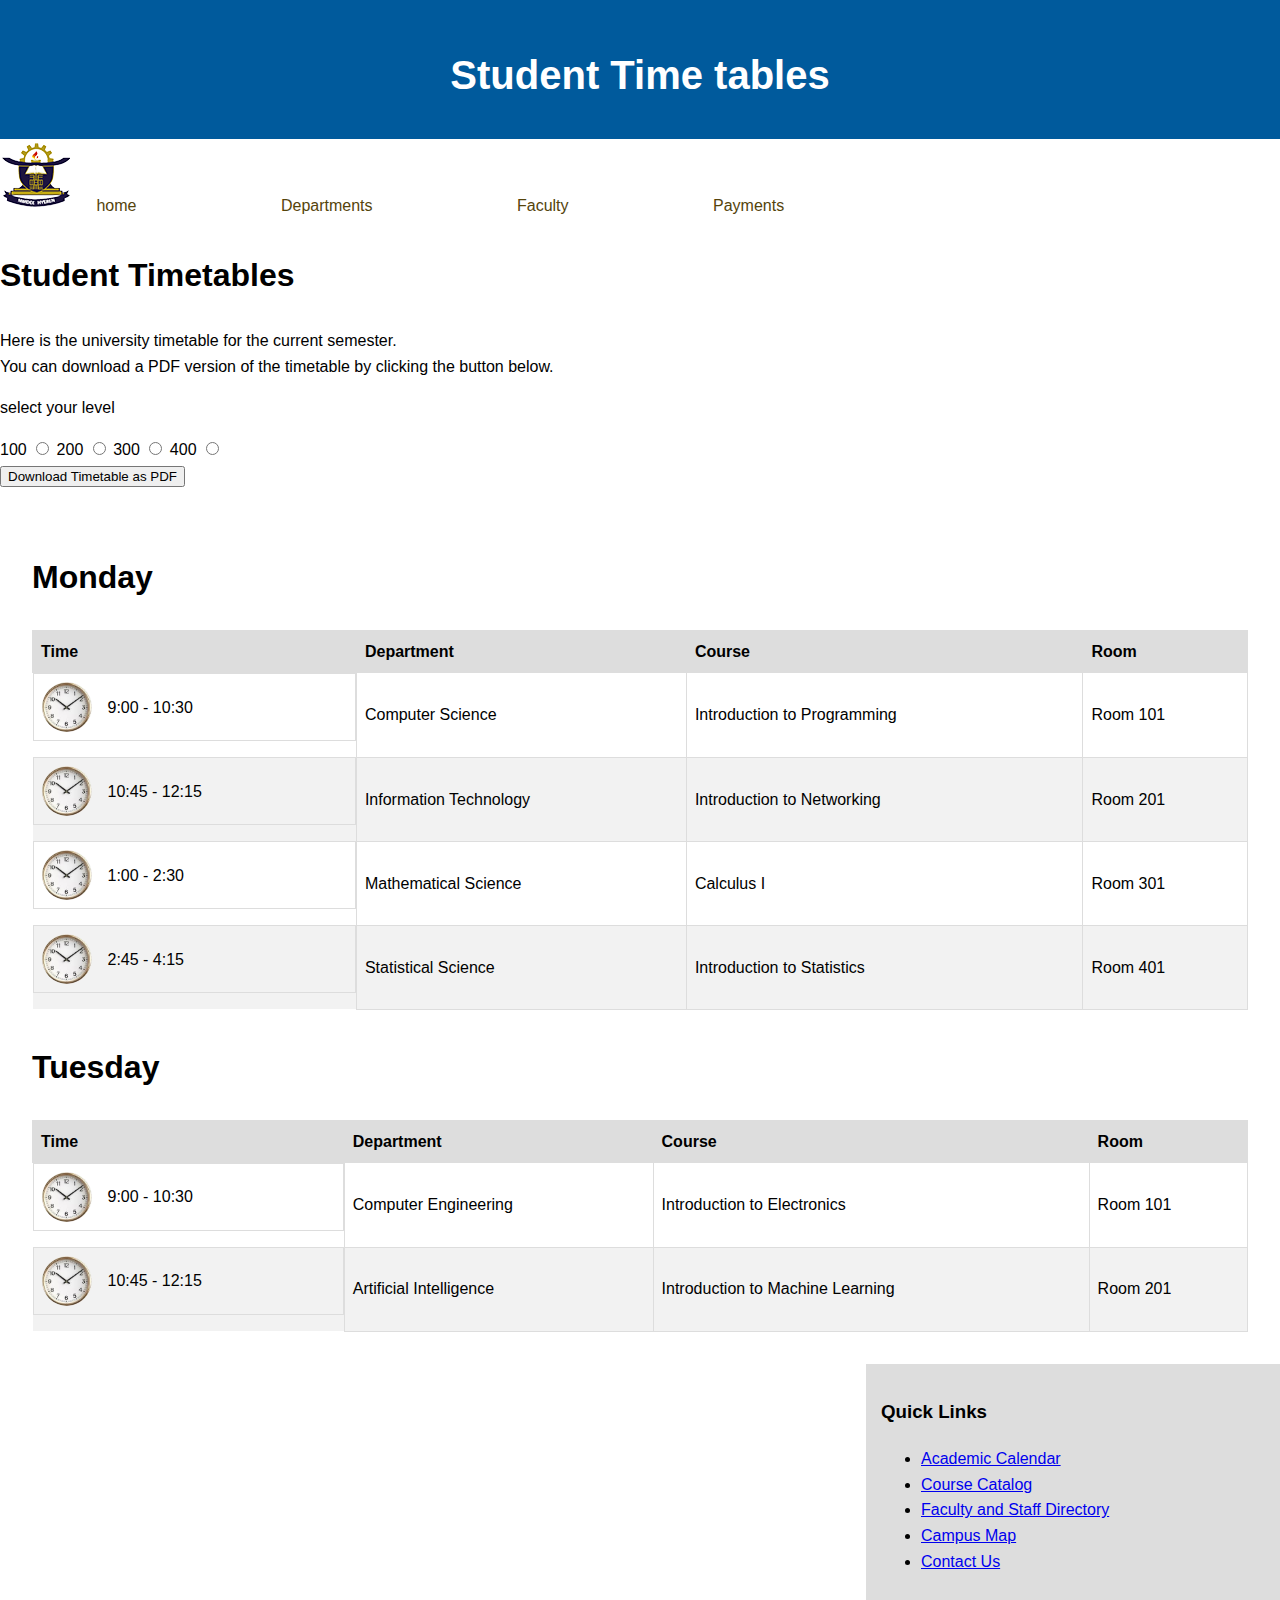
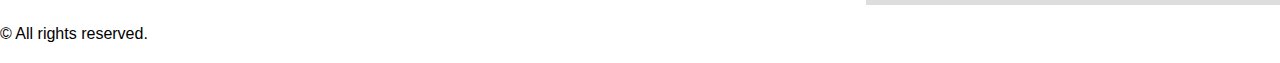
<file: timetables.html>
<!DOCTYPE html>
<html lang="en">
<head>
    <meta charset="UTF-8">
    <meta name="viewport" content="width=device-width, initial-scale=1.0">
    <title>Student Timetables</title>
    <link rel="website icon" type="png"
        href="logo.png">
    <link rel="stylesheet" href="css/styles.css">
    <header>
        <h1>Student Time tables</h>
    </header>
</head>
<img src="logo.png" alt="University Logo">
<a href="index.html"class="dropbtn">home</a>
            




<a href="departments.html"class="dropbtn">Departments</a>

<a href="faculty.html"class="dropbtn">Faculty</a>

<a href="payments.html"class="dropbtn">Payments</a>
<body>


            <h2>Student Timetables</h2>
            <div class="main-content">
        
                
        
                <p>Here is the university timetable for the current semester. <br>
                    You can download a PDF version of the timetable by clicking the button below.</p>
                    <p>select your level</p>
                <form>
                    <label for="level">100</label>
                    <input type="radio" name="leve;" value="100">
                    <label for="level">200</label>
                    <input type="radio" name="leve;" value="200">
                    <label for="level">300</label>
                    <input type="radio" name="leve;" value="300">
                    <label for="level">400</label>
                    <input type="radio" name="leve;" value="400">
                </form>
                <a href="1.pdf" download>
        
                    <button>Download Timetable as PDF</button>
                </a>
                <main>

                  <h2>Monday</h2>
          
                  <table>
          
                      <thead>
          
                          <tr>
          
                              <th>Time</th>
          
                              <th>Department</th>
          
                              <th>Course</th>
          
                              <th>Room</th>
          
                          </tr>
          
                      </thead>
          
                      <tbody>
          
                          <tr>
          
                              <td class="time-block">
          
                                  <img src="clock.png" alt="Clock">
          
                                  <time>9:00 - 10:30</time>
          
                              </td>
          
                              <td>Computer Science</td>
          
                              <td>Introduction to Programming</td>
          
                              <td>Room 101</td>
          
                      
          
                          <tr>
          
                              <td class="time-block">
          
                                  <img src="clock.png" alt="Clock">
          
                                  <time>10:45 - 12:15</time>
          
                              </td>
          
                              <td>Information Technology</td>
          
                              <td>Introduction to Networking</td>
          
                              <td>Room 201</td>
          
                          </tr>
          
                          <tr>
          
                              <td class="time-block">
          
                                  <img src="clock.png" alt="Clock">
          
                                  <time>1:00 - 2:30</time>
          
                              </td>
          
                              <td>Mathematical Science</td>
          
                              <td>Calculus I</td>
          
                              <td>Room 301</td>
          
                          </tr>
          
                          <tr>
          
                              <td class="time-block">
          
                                  <img src="clock.png" alt="Clock">
          
                                  <time>2:45 - 4:15</time>
          
                              </td>
          
                              <td>Statistical Science</td>
          
                              <td>Introduction to Statistics</td>
          
                              <td>Room 401</td>
          
                          </tr>
          
                      </tbody>
          
                  </table>
          
                  <h2>Tuesday</h2>
          
                  <table>
          
                      <thead>
          
                          <tr>
          
                              <th>Time</th>
          
                              <th>Department</th>
          
                              <th>Course</th>
          
                              <th>Room</th>
          
                          </tr>
          
                      </thead>
          
                      <tbody>
          
                          <tr>
          
                              <td class="time-block">
          
                                  <img src="clock.png" alt="Clock">
          
                                  <time>9:00 - 10:30</time>
          
                              </td>
          
                              <td>Computer Engineering</td>
          
                              <td>Introduction to Electronics</td>
          
                              <td>Room 101</td>
          
                          </tr>
          
                          <tr>
          
                              <td class="time-block">
          
                                  <img src="clock.png" alt="Clock">
          
                                  <time>10:45 - 12:15</time>
          
                              </td>
          
                              <td>Artificial Intelligence</td>
          
                              <td>Introduction to Machine Learning</td>
          
                              <td>Room 201</td>
          
                          </tr>
          
                      </tbody>
          
                  </table>
          
              </main>
        
    
    
            
  
            <div class="sidebar">
        
                <h3>Quick Links</h3>
        
                <ul>
        
                    <li><a href="#">Academic Calendar</a></li>
        
                    <li><a href="#">Course Catalog</a></li>
        
                    <li><a href="#">Faculty and Staff Directory</a></li>
        
                    <li><a href="#">Campus Map</a></li>
        
                    <li><a href="#">Contact Us</a></li>
        
                </ul>
        
            </div>
        
            <div class="clearfix"></div>
    <footer>
        <p>&copy;  All rights reserved.</p>
    </footer>
</body>
</html>
</file>
<file: css/index_style.css>
body {

    font-family: Arial, sans-serif;

    margin: 0;

    padding: 0;

    background-color: #f0f0f0;

}

.header {

    background-color: #333;

    color: #fff;

    padding: 10px;

    text-align: center;

}
        P{
            color: black;
            font-family: times new roman;
            font-size: 14;

        }

        

        
        .dropdown{
            position: relative;
            display: inline-block;
            
        }
        .dropbtn{
            margin-right: 100px;
            padding: 10px 20px;
            background-color: transparent;
            color: rgb(85, 68, 11);
            border: none;
            border-radius: 4px;
            cursor: pointer;
            text-decoration: none;
            transition: background-color 0.5s ease;

        }
        .dropbtn:hover{
            background-color: cornflowerblue;
        }
        .dropdown-content{
            display: none;
            position:absolute;
            background-color: transparent;
            min-width: 160px;
            box-shadow: 0px 8px 16px 0px rgba(173, 22, 22, 0.2) ;
            z-index: 1;
            transition: opacity 0.5s ease;
            border: none;
            border-radius: 10px;
            cursor: pointer;
            
        }
        .dropdown:hover
        .dropdown-content{
            display: list-item;
            opacity: 10;
            
        }
        .dropdown-content a {
            color: rgb(101, 89, 177);
            padding: 12px 16px;
            text-decoration: none;
            display: block;
            
        }
        .dropdown-content a:hover{
            background-color: turquoise;
        
        }
        header {
            background-color: rgb(13, 4, 37);
            color: #273572;
            padding: 0.1px;
        
            text-align: center;

        }
    

    .main-content {

        margin: 15px;

    }

    .sidebar {

        background-color: #ddd;

        padding: 15px;

        float: right;

        width: 30%;

    }

    .clearfix {

        clear: both;

    }
    main {

        padding: 2rem;

    }

    h1 {

        font-size: 2.5rem;

        margin-bottom: 1rem;

    }

    h2 {

        font-size: 2rem;

        margin-top: 2rem;

    }

    p {

        margin-bottom: 1rem;

    }

    .dept-card {

        background-color: #f2f2f2;

        border-radius: 5px;

        box-shadow: 0 2px 5px rgba(0, 0, 0, 0.1);

        display: flex;

        flex-direction: column;

        align-items: center;

        padding: 2rem;

        margin-bottom: 2rem;

        transition: transform 0.3s ease-in-out;

    }

    .dept-card:hover {

        transform: translateY(-5px);

    }

    .dept-card img {

        width: 100%;

        height: auto;

        border-radius: 5px;

        margin-bottom: 1rem;

    }

    .dept-card h3 {

        font-size: 1.5rem;

        margin-top: 0;

        margin-bottom: 0.5rem;

    }

    .dept-card p {

        text-align: center;

    }
</file>
<file: css/styles.css>
body {

    font-family: Arial, sans-serif;

    line-height: 1.6;

    margin: 0;

    padding: 0;

}

header {

    background-color: #005a9c;

    color: #fff;

    padding: 1rem;

    text-align: center;

}

main {

    padding: 2rem;

}

h1 {

    font-size: 2.5rem;

    margin-bottom: 1rem;

}

h2 {

    font-size: 2rem;

    margin-top: 2rem;

}

p {

    margin-bottom: 1rem;

}

.dept-card {

    background-color: #f2f2f2;

    border-radius: 5px;

    box-shadow: 0 2px 5px rgba(0, 0, 0, 0.1);

    display: flex;

    flex-direction: column;

    align-items: center;

    padding: 2rem;

    margin-bottom: 2rem;

    transition: transform 0.3s ease-in-out;

}

.dept-card:hover {

    transform: translateY(-5px);

}

.dept-card img {

    width: 100%;

    height: auto;

    border-radius: 5px;

    margin-bottom: 1rem;

}

.dept-card h3 {

    font-size: 1.5rem;

    margin-top: 0;

    margin-bottom: 0.5rem;

}

.dept-card p {

    text-align: center;

}

        
.dropdown{
    position: relative;
    display: inline-block;
    
}
.dropbtn{
    margin-right: 100px;
    padding: 10px 20px;
    background-color: transparent;
    color: rgb(85, 68, 11);
    border: none;
    border-radius: 4px;
    cursor: pointer;
    text-decoration: none;
    transition: background-color 0.5s ease;

}
.dropbtn:hover{
    background-color: #2c29c5;
}
.dropdown-content{
    display: none;
    position:absolute;
    background-color: transparent;
    min-width: 160px;
    box-shadow: 0px 8px 16px 0px rgba(0,0,0,0.2) ;
    z-index: 1;
    transition: opacity 0.5s ease;
    border: none;
    border-radius: 10px;
    cursor: pointer;
    
}
.dropdown:hover
.dropdown-content{
    display: list-item;
    opacity: 10;
    
}
.dropdown-content a {
    color: rgb(17, 15, 31);
    padding: 12px 16px;
    text-decoration: none;
    display: block;
    
}
.dropdown-content a:hover{
    background-color: turquoise;

}



.sidebar {

    background-color: #ddd;

    padding: 15px;

    float: right;

    width: 30%;

}

.clearfix {

    clear: both;

}
table {

    border-collapse: collapse;

    width: 100%;

}

th, td {

    border: 1px solid #ddd;

    padding: 0.5rem;

    text-align: left;

}

th {

    background-color: #ddd;

    font-weight: bold;

}

tr:nth-child(even) {

    background-color: #f2f2f2;

}

.time-block {

    display: flex;

    align-items: center;

    margin-bottom: 1rem;

}

.time-block img {

    width: 50px;

    height: 50px;

    object-fit: cover;

    border-radius: 50%;

    margin-right: 1rem;

}

.time-block h3 {

    margin-top: 0;

    margin-bottom: 0;

}
</file>
<file: css/faculty_css.css>
header {
    background-color: rgb(13, 4, 37);
    color: #273572;
    padding: 0.1px;
    text-align: center;
}
body{
            font-family: Calibri;
            
            background-color: aliceblue;
            
        }
    
    
h2 {
    margin-bottom: 10px;
}
footer {
    background-color: #333;
    color: #fff;
    padding: 10px;
    text-align: center;
}

table {
    border-collapse: collapse;
    width: 100%;
}

th, td {
    padding: 10px;
    border: 1px solid #ddd;
    text-align: left;
}

th {
    background-color: #ddd;
}
.dropbtn{
    margin-right: 100px;
    padding: 10px 20px;
    background-color: transparent;
    color: rgb(85, 68, 11);
    border: none;
    border-radius: 4px;
    cursor: pointer;
    text-decoration: none;
    transition: background-color 0.5s ease;
}
.dropbtn:hover{
    background-color: #2c29c5;
}
.dropdown-content{
    display: none;
    position:absolute;
    background-color: transparent;
    min-width: 160px;
    box-shadow: 0px 8px 16px 0px rgba(0,0,0,0.2) ;
    z-index: 1;
    transition: opacity 0.5s ease;
    border: none;
    border-radius: 10px;
    cursor: pointer;
    
}
.dropdown:hover
.dropdown-content{
    display: list-item;
    opacity: 10;
    
}
.dropdown-content a {
    color: rgb(17, 15, 31);
    padding: 12px 16px;
    text-decoration: none;
    display: block;
    
}
.dropdown-content a:hover{
    background-color: turquoise;

}


body {

    font-family: Arial, sans-serif;

    margin: 0;

    padding: 0;

    background-color: #f0f0f0;

}


.main-content {

    margin: 15px;

}

.sidebar {

    background-color: #ddd;

    padding: 15px;

    float: right;

    width: 30%;

}

.clearfix {

    clear: both;

}
</file>
<file: css/form.css>
body {

    font-family: Arial, sans-serif;
    background-color: #f7f7f7;
    margin: 0;
    padding: 0;
}

.form-container {
    max-width: 400px;
    margin: 50px auto;
    padding: 20px;
    background-color: #fff;
    border-radius: 8px;
    box-shadow: 0 2px 10px rgba(0, 0, 0, 0.1);
}

form {
    display: grid;
    grid-gap: 20px;
}

.form-group {
    display: grid;
    grid-template-columns: 1fr;
}

label {
    font-weight: bold;
}

input,
textarea {
    padding: 8px;
    width: 100%;
    border: 1px solid #ccc;
    border-radius: 5px;
}
button {
    padding: 10px 20px;
    background-color: #4CAF50;
    color: white;
    border: none;
    border-radius: 5px;
    cursor: pointer;
}

button:hover {
    background-color: #45a049;}
p{
    text-align: center;
    font-family: times new roman;
    font-size: 14;
}
centered-text{
    text-align: center;
}
</file>
<file: css/payment.css>
body{
            font-family: Calibri;
            color: black;
            background-color: antiquewhite;
            background-size: cover;
        }
        header {
            background-color: rgb(13, 4, 37);
            color: #273572;
            padding: 0.1px;
            text-align: center;
        }
        P{
            color: black;
            font-family: times new roman;
            font-size: 14;

        }
        
        

        
        .dropdown{
            position: relative;
            display: inline-block;
            
        }
        .dropbtn{
            margin-right: 100px;
            padding: 10px 20px;
            background-color: transparent;
            color: rgb(85, 68, 11);
            border: none;
            border-radius: 4px;
            cursor: pointer;
            text-decoration: none;
            transition: background-color 0.5s ease;

        }
        .dropbtn:hover{
            background-color: #2c29c5;
        }
        .dropdown-content{
            display: none;
            position:absolute;
            background-color: transparent;
            min-width: 160px;
            box-shadow: 0px 8px 16px 0px rgba(0,0,0,0.2) ;
            z-index: 1;
            transition: opacity 0.5s ease;
            border: none;
            border-radius: 10px;
            cursor: pointer;
            
        }
        .dropdown:hover
        .dropdown-content{
            display: list-item;
            opacity: 10;
            
        }
        .dropdown-content a {
            color: rgb(17, 15, 31);
            padding: 12px 16px;
            text-decoration: none;
            display: block;
            
        }
        .dropdown-content a:hover{
            background-color: turquoise;
        
        }
        header {
            background-color: rgb(13, 4, 37);
            color: #273572;
            padding: 0.1px;
        }


        .main-content {

            margin: 15px;

        }

        .sidebar {

            background-color: #ddd;

            padding: 15px;

            float: right;

            width: 30%;

        }

        .clearfix {

            clear: both;

        }
</file>
<file: css/registration.css>
body {

    font-family: Arial, sans-serif;
    background-color: #f7f7f7;
    margin: 0;
    padding: 0;
}

.form-container {
    max-width: 400px;
    margin: 50px auto;
    padding: 20px;
    background-color: #fff;
    border-radius: 8px;
    box-shadow: 0 2px 10px rgba(0, 0, 0, 0.1);
}

form {
    display: grid;
    grid-gap: 20px;
}

.form-group {
    display: grid;
    grid-template-columns: 1fr;
}

label {
    font-weight: bold;
}

input,
textarea {
    padding: 8px;
    width: 100%;
    border: 1px solid #ccc;
    border-radius: 5px;
}
button {
    padding: 10px 20px;
    background-color: #4CAF50;
    color: white;
    border: none;
    border-radius: 5px;
    cursor: pointer;
}

button:hover {
    background-color: #45a049;}
p{
    text-align: center;
    font-family: times new roman;
    font-size: 14;
}
centered-text{
    text-align: center;
}
h2{
    text-align: center;
}
img{
    align-content: center;
}
</file>
